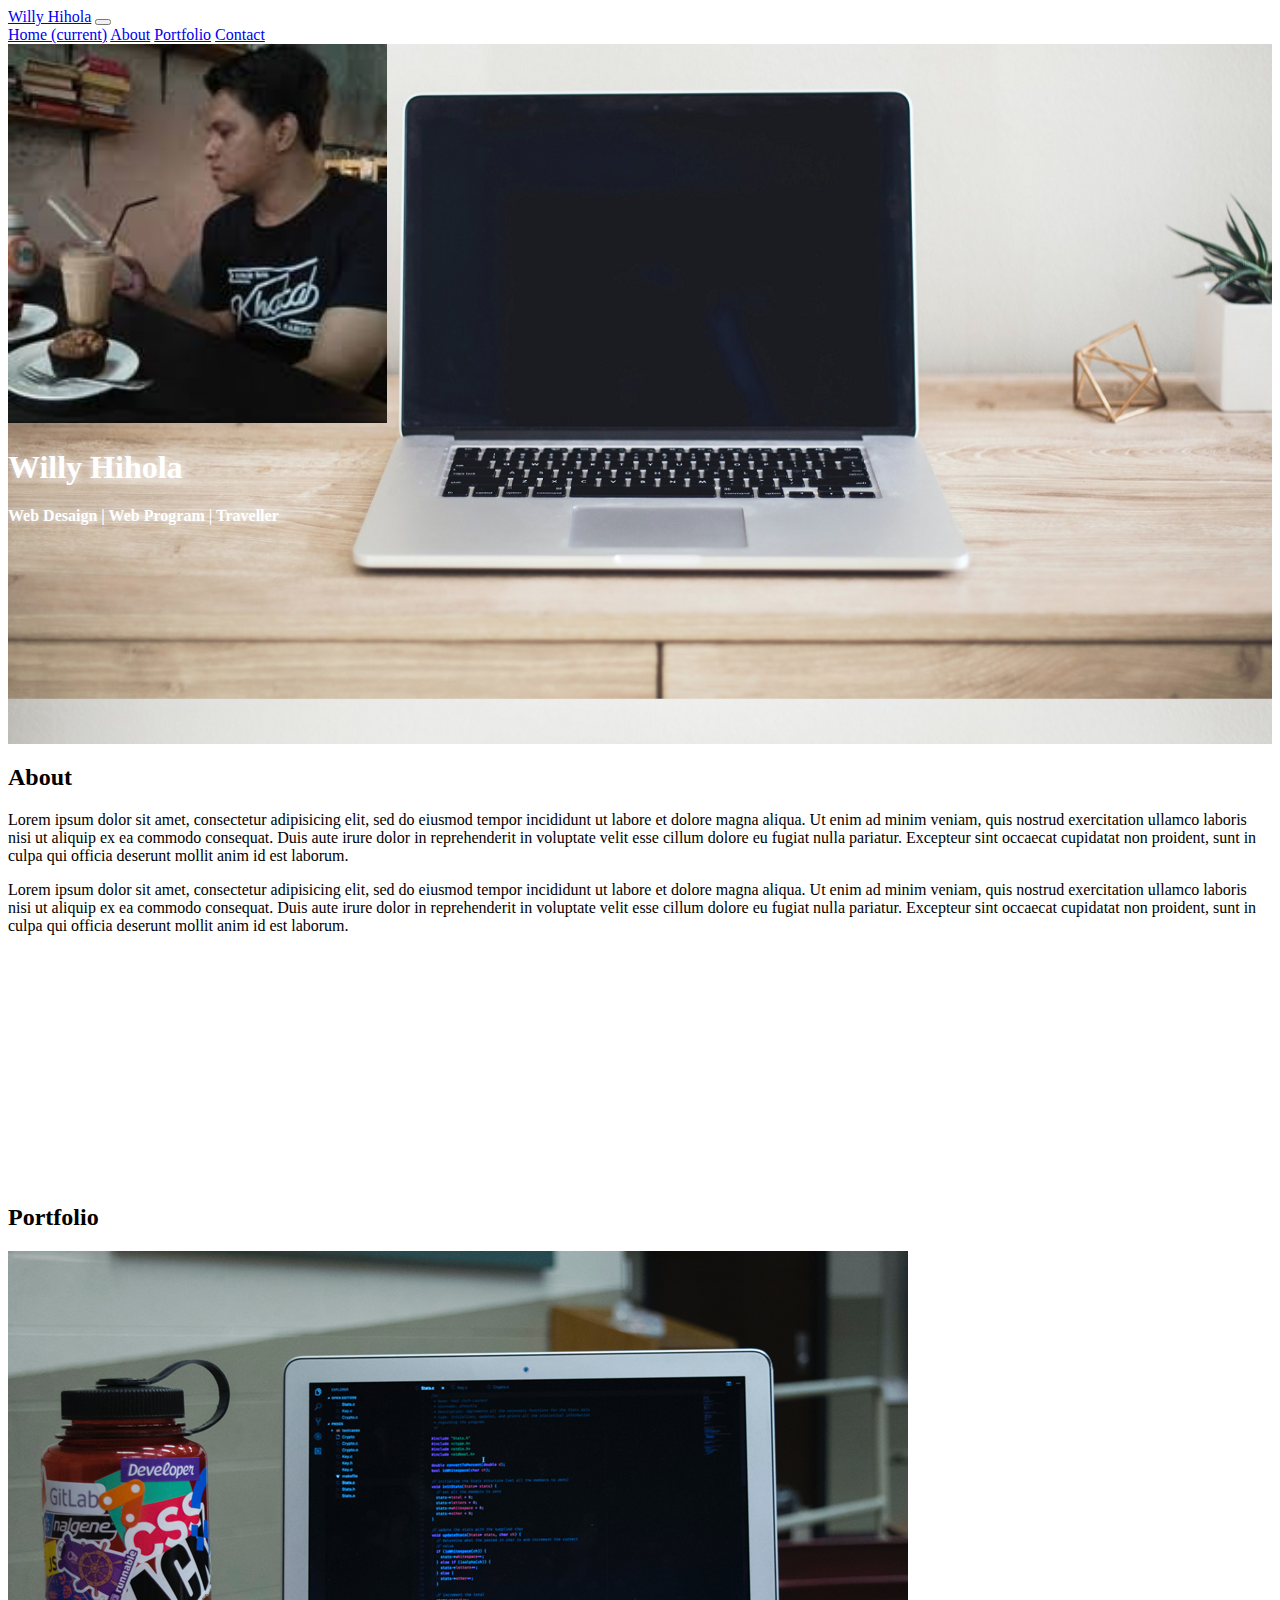
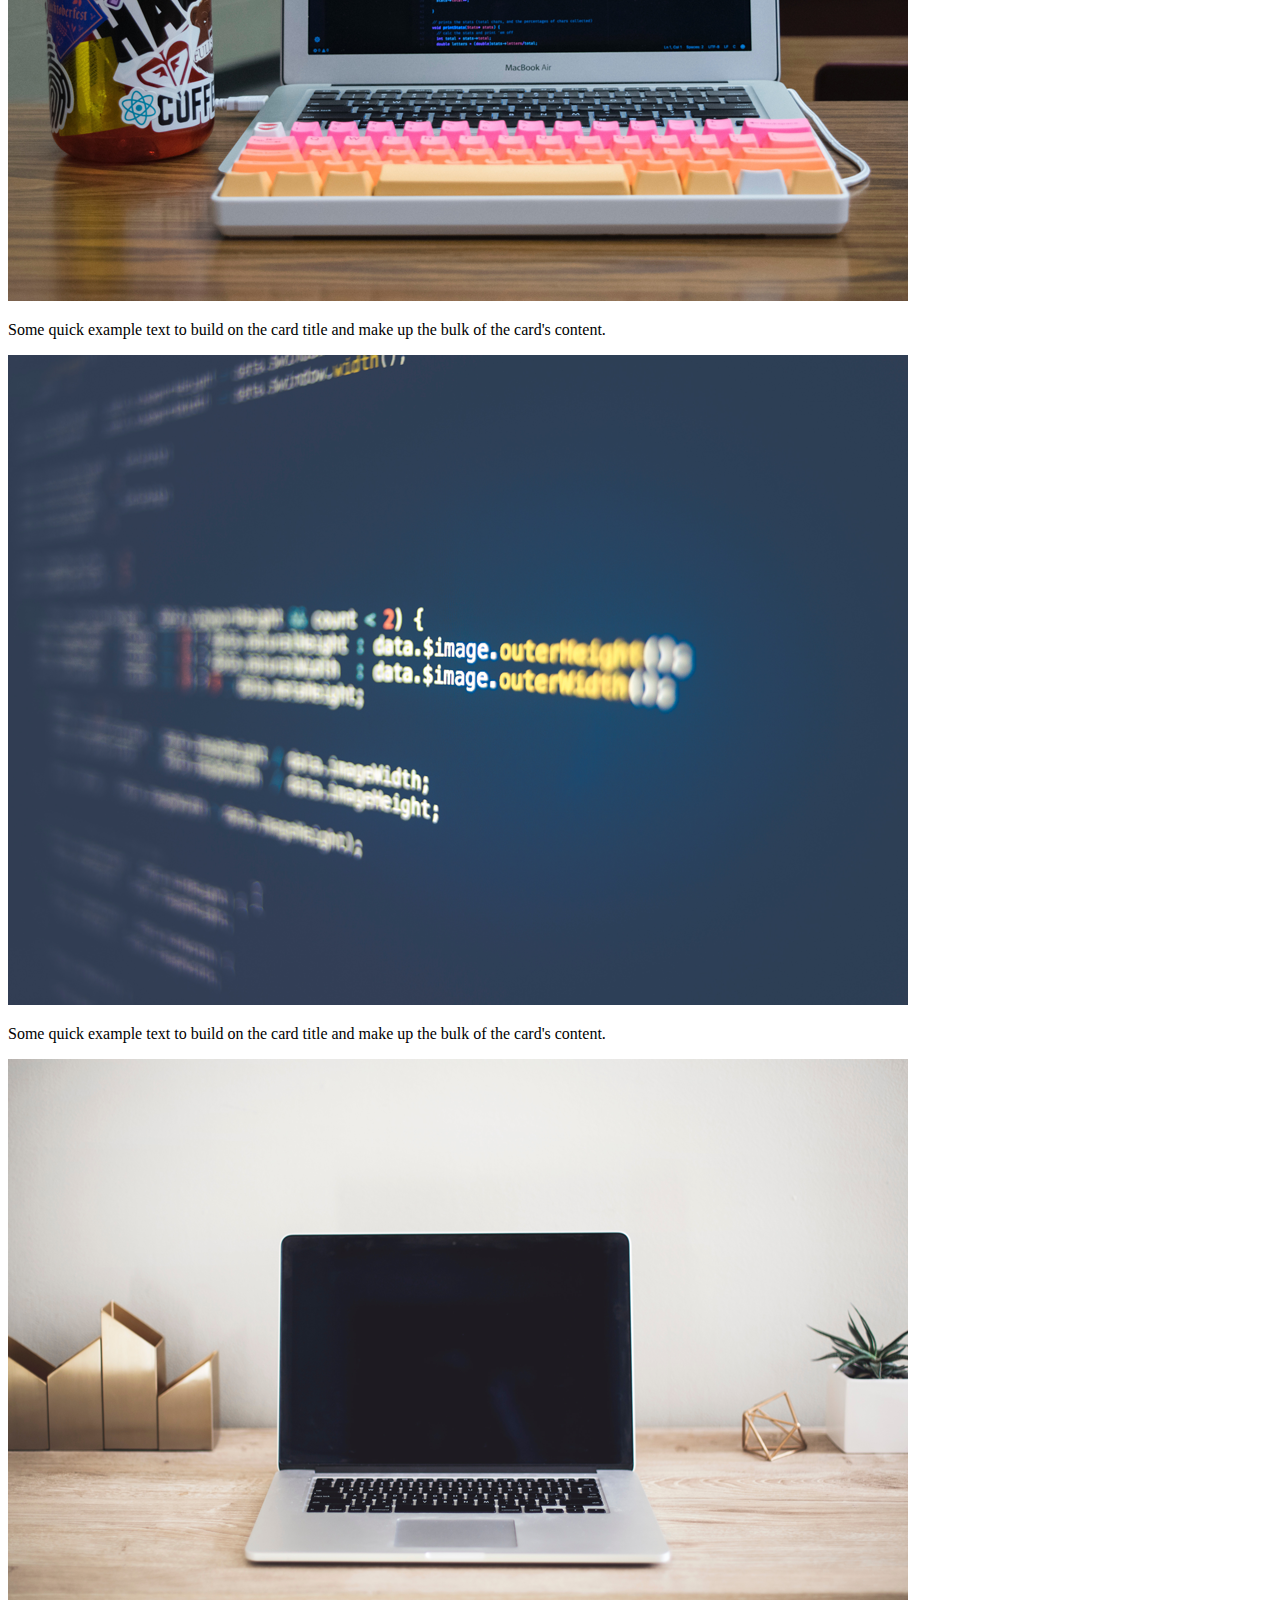
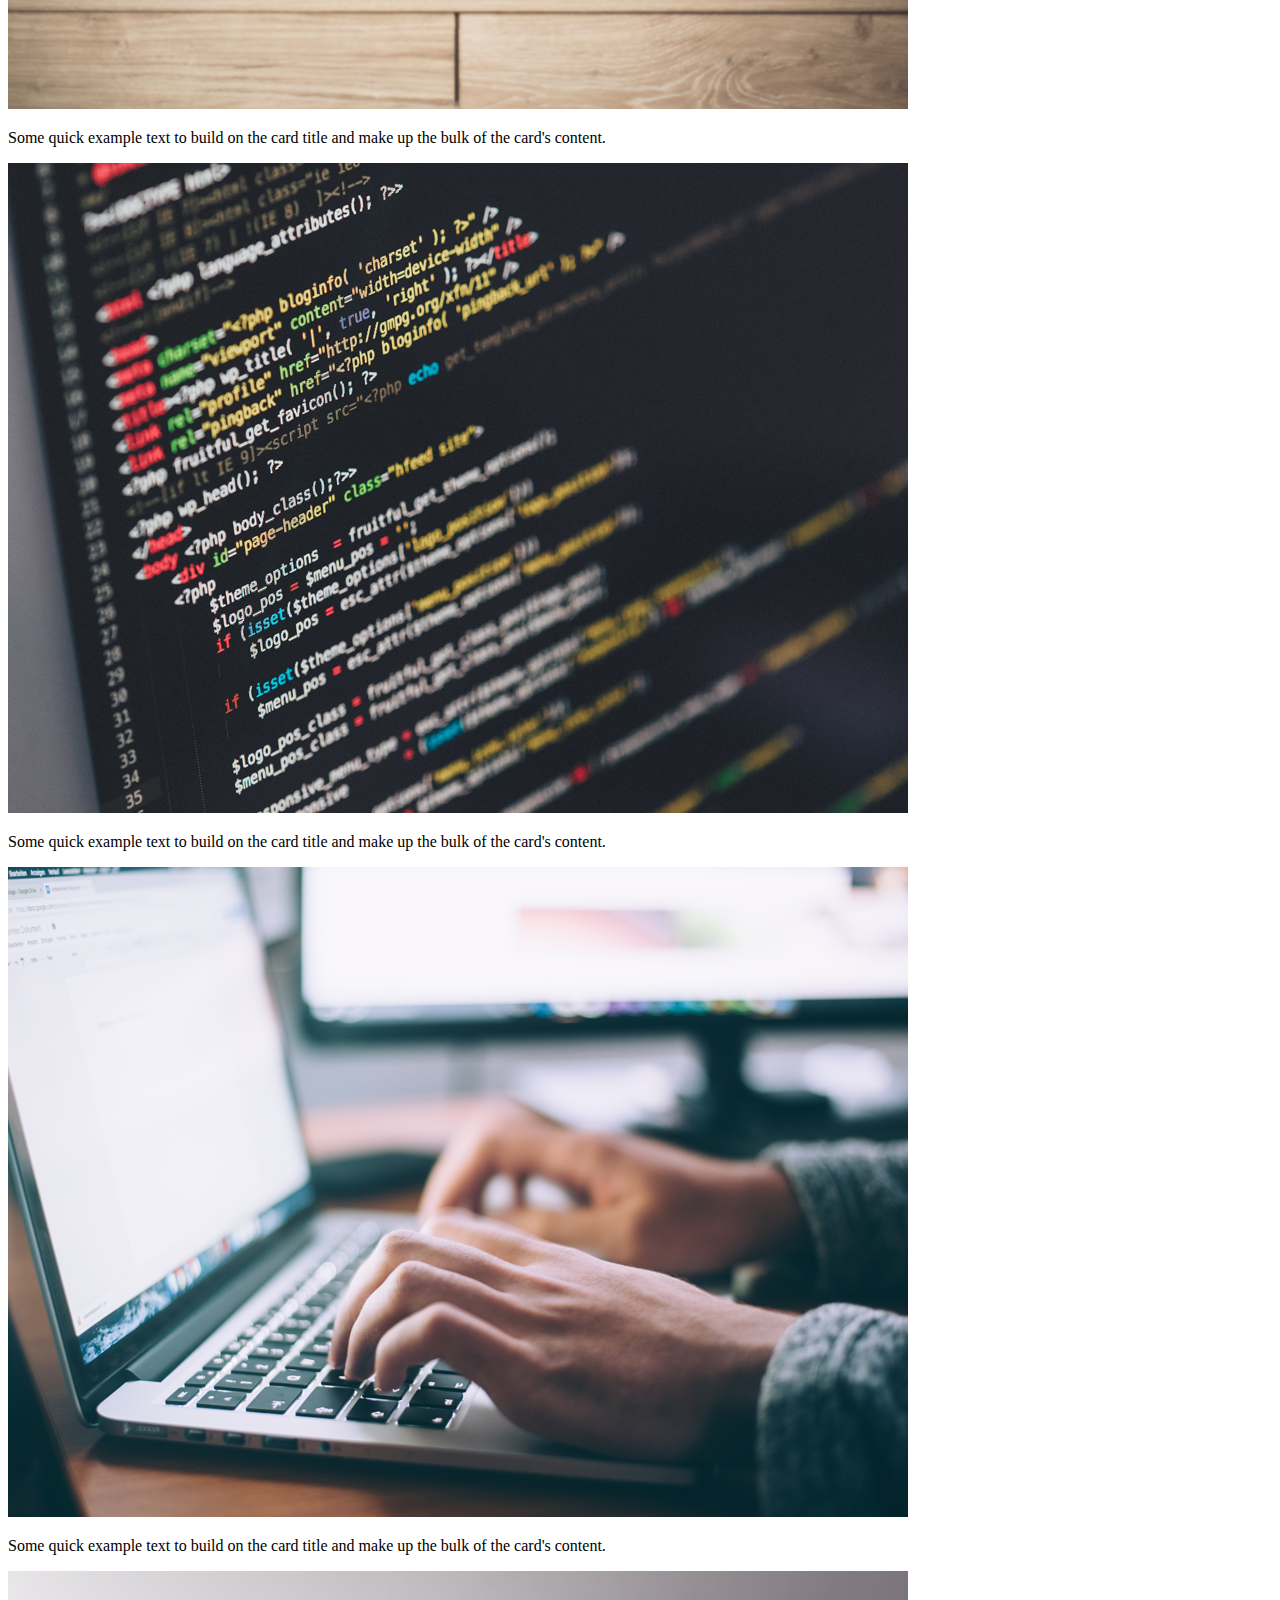
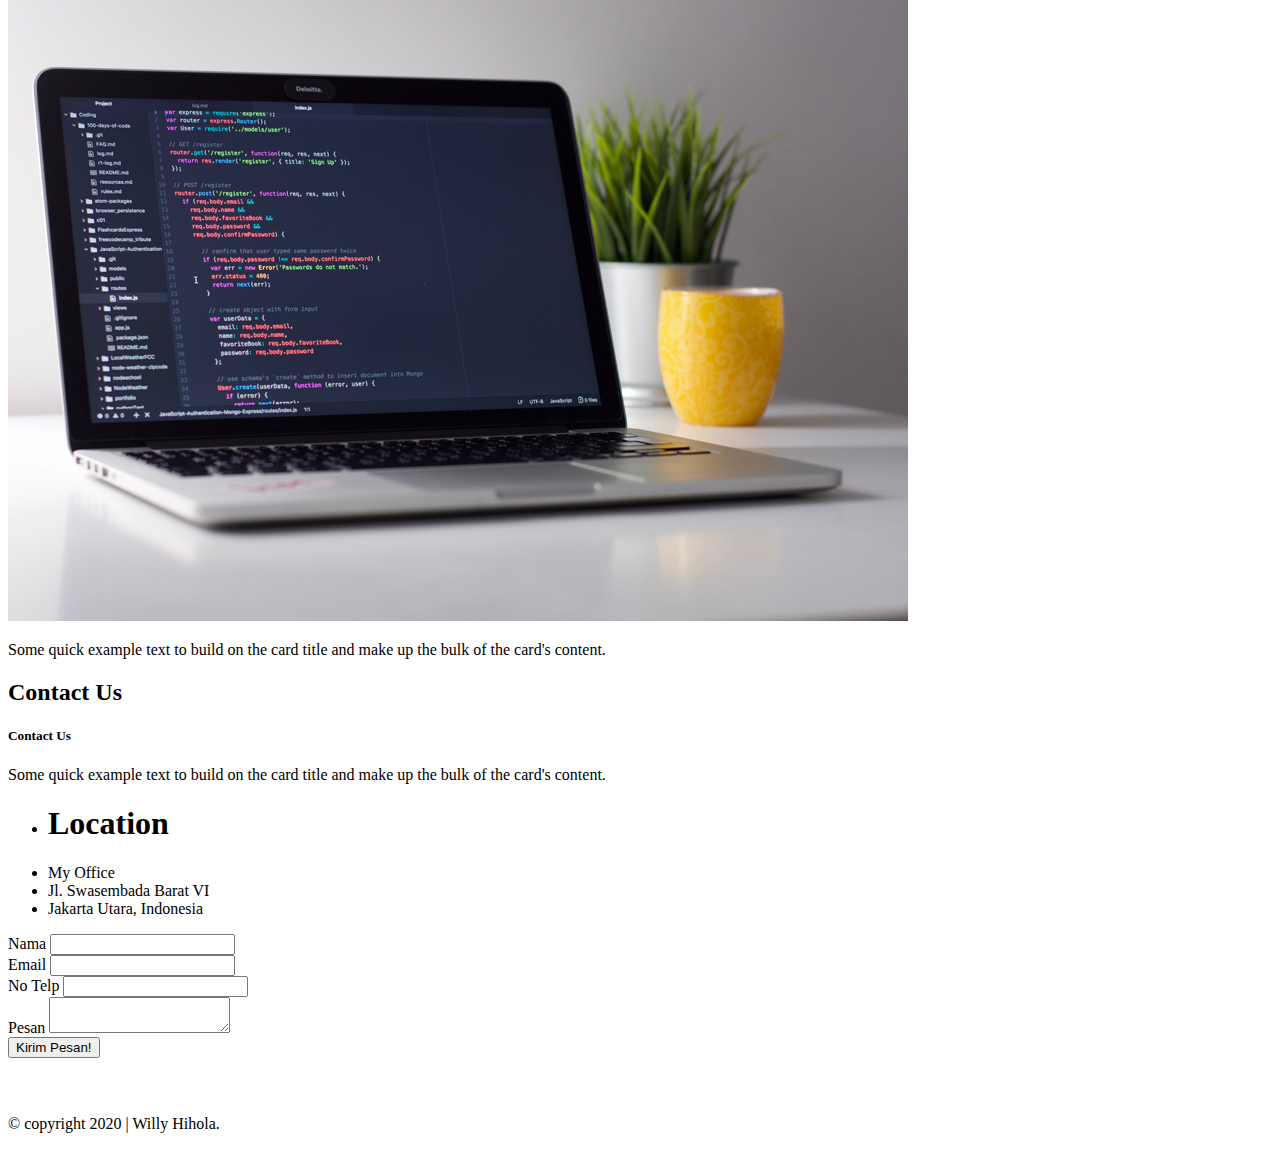
<file: index.html>
<!DOCTYPE html>
<html lang="en">
  <head>

    <!-- untuk menjalankan web ini mesti terhubung ke internet agar fungsi-fungsi nya berjalan -->
    <!-- Required meta tags -->
    <meta charset="utf-8">
    <meta name="viewport" content="width=device-width, initial-scale=1, shrink-to-fit=no">

    <!-- Bootstrap CSS -->
    <link rel="stylesheet" href="https://stackpath.bootstrapcdn.com/bootstrap/4.5.0/css/bootstrap.min.css" integrity="sha384-9aIt2nRpC12Uk9gS9baDl411NQApFmC26EwAOH8WgZl5MYYxFfc+NcPb1dKGj7Sk" crossorigin="anonymous">


    <link rel="stylesheet" type="text/css" href="style.css">
<!--     My CSS -->
    <style type="text/css">
      section{
        min-height: 420px;
      }
    </style>

    <title>Willy Hihola</title>
  </head>
  <body>
    

    <nav class="navbar fixed-top navbar-expand-lg navbar-dark bg-dark">
      <div class="container">
      <a class="navbar-brand" href="#">Willy Hihola</a>
      <button class="navbar-toggler" type="button" data-toggle="collapse" data-target="#navbarNavAltMarkup" aria-controls="navbarNavAltMarkup" aria-expanded="false" aria-label="Toggle navigation">
        <span class="navbar-toggler-icon"></span>
      </button>

      <div class="collapse navbar-collapse" id="navbarNavAltMarkup">
        <div class="navbar-nav ml-auto">
          <a class="nav-item nav-link active" href="#">Home <span class="sr-only">(current)</span></a>
          <a class="nav-item nav-link" href="about.html">About</a>
          <a class="nav-item nav-link" href="portfolio.html">Portfolio</a>
          <a class="nav-item nav-link" href="contact.html">Contact</a>
        </div>
      </div>        
      </div>
    </nav>


    <div class="jumbotron jumbotron-fluid" style="height: 700px">
      <div class="container text-center mt-5">
        <img src="image/profil.jpg" width="30%" class="rounded-circle img-thumbnail">
        <h1 class="display-4"><b>Willy Hihola</b></h1>
        <p class="lead"><b>Web Desaign | Web Program | Traveller</b></p>
      </div>
    </div>

  <section id="about" class="about">
    <div class="container">
      <div class="row mb-4">
        <div class="col text-center">
          <h2>About</h2>
        </div>
      </div>

      <div class="row justify-content-center">
        <div class="col-md-5 text-center">
          <p>Lorem ipsum dolor sit amet, consectetur adipisicing elit, sed do eiusmod
          tempor incididunt ut labore et dolore magna aliqua. Ut enim ad minim veniam,
          quis nostrud exercitation ullamco laboris nisi ut aliquip ex ea commodo
          consequat. Duis aute irure dolor in reprehenderit in voluptate velit esse
          cillum dolore eu fugiat nulla pariatur. Excepteur sint occaecat cupidatat non
          proident, sunt in culpa qui officia deserunt mollit anim id est laborum.</p>
<!--           <p>Menyeleseikan studi S1 Sistem Informasinya di STMIK Nusa Mandiri pada tahun 2020.
          Pernah bekerja sebagai Consultant ERP Compiere di PT RMM Solution pada tahun 2016 hingga 2019. dengan beberapa client seperti PT Martina Berto Tbk, PT Sari Ayu Indonesia dan lain -lain. dari tahun 2019 hingga 2020 bekerja sebagai Full Stack Developer di Project PT Biro Klasifikasi Indonesia (Persero) dalam mengerjakan sebuah Program berbasis web yang dinamakan Isee menggunakan platform Framework Lumen.</p> -->
        </div>
        <div class="col-md-5 text-center">
          <p>Lorem ipsum dolor sit amet, consectetur adipisicing elit, sed do eiusmod
          tempor incididunt ut labore et dolore magna aliqua. Ut enim ad minim veniam,
          quis nostrud exercitation ullamco laboris nisi ut aliquip ex ea commodo
          consequat. Duis aute irure dolor in reprehenderit in voluptate velit esse
          cillum dolore eu fugiat nulla pariatur. Excepteur sint occaecat cupidatat non
          proident, sunt in culpa qui officia deserunt mollit anim id est laborum.</p>
<!--           <p>Saat ini sering mengisi waktu dengan mengexplore teknologi - teknologi baru dalam dunia IT khususnya software developer, web development dan SEO (Search Engine Optimzie) freelance bisnis yang saat ini sedang dijalaninya. memiliki hobi sepak bola dan futsal. traveller ke tempat - tempat eksotik seperti pantai dan air terjun adalah liburan yang lebih disukai ketimbang Mall.</p> -->
        </div>
      </div>
    </div>
  </section>

<!-- =============================================== Portfolio ========================================== -->

  <section id="portfolio" class="portfolio bg-light pb-4">
    <div class="container">

      <div class="row mb-4 pt-4">
        <div class="col text-center">
          <h2>Portfolio</h2>
        </div>
      </div>

      <div class="row mb-4">
        <div class="col-md">
          <div class="card">
            <img src="image/1.png" class="card-img-top" alt="Card image cap">
            <div class="card-body">
              <p class="card-text">Some quick example text to build on the card title and make up the bulk of the card's content.</p>
<!--               <p class="card-text">IT Consultant di sebuah perusahaan ERP Software, berkarir tahun 2015 hingga 2019, berhenti karena pindah ke PT BKI.</p> -->
            </div>
          </div>
        </div>
        <div class="col-md">
          <div class="card">
            <img src="image/2.png" class="card-img-top" alt="Card image cap">
            <div class="card-body">
              <p class="card-text">Some quick example text to build on the card title and make up the bulk of the card's content.</p>
<!--               <p class="card-text">Fullstack Developer di sebuah perusahaan BUMN di Jakarta Utara posisi itulah yang saat ini dijabatnya.</p> -->
            </div>
          </div>
        </div>
        <div class="col-md">
          <div class="card">
            <img src="image/3.png" class="card-img-top" alt="Card image cap">
            <div class="card-body">
              <p class="card-text">Some quick example text to build on the card title and make up the bulk of the card's content.</p>
<!--               <p class="card-text">Saat ini mendedikasikan ilmunya untuk kemajuan bangsa melalui Haltev IT Learning Center.</p> -->
            </div>
          </div>
        </div>
      </div>

      <div class="row mb-4">
        <div class="col-md">
          <div class="card">
            <img src="image/4.png" class="card-img-top" alt="Card image cap">
            <div class="card-body">
              <p class="card-text">Some quick example text to build on the card title and make up the bulk of the card's content.</p>
            </div>
          </div>
        </div>
        <div class="col-md">
          <div class="card">
            <img src="image/5.png" class="card-img-top" alt="Card image cap">
            <div class="card-body">
              <p class="card-text">Some quick example text to build on the card title and make up the bulk of the card's content.</p>
            </div>
          </div>
        </div>
        <div class="col-md">
          <div class="card">
            <img src="image/6.png" class="card-img-top" alt="Card image cap">
            <div class="card-body">
              <p class="card-text">Some quick example text to build on the card title and make up the bulk of the card's content.</p>
            </div>
          </div>
        </div>
      </div>

    </div>
  </section>

  <section id="contact" class="contact mb-5">
    <div class="container">
      <div class="row pt-4 mb-4">
        <div class="col text-center">
          <h2>Contact Us</h2>
        </div>
      </div>

      <div class="row justify-content-center">
        <div class="col-lg-4">
          <div class="card text-white bg-primary mb-3 text-center">
            <div class="card-body">
              <h5 class="card-title">Contact Us</h5>
              <p class="card-text">Some quick example text to build on the card title and make up the bulk of the card's content.</p>
            </div>
          </div>
          <ul class="list-group">
            <li class="list-group-item"><h1>Location</h1></li>
            <li class="list-group-item">My Office</li>
            <li class="list-group-item">Jl. Swasembada Barat VI</li>
            <li class="list-group-item">Jakarta Utara, Indonesia</li>
          </ul>
        </div>
        
        <div class="col-lg-6">
          <form>
            <div class="form-group">
              <label for="nama">Nama</label>
              <input type="text" class="form-control" id="nama">
            </div>

            <div class="form-group">
              <label for="email">Email</label>
              <input type="text" class="form-control" id="email">
            </div>

            <div class="form-group">
              <label for="telp">No Telp</label>
              <input type="text" class="form-control" id="telp">
            </div>

            <div class="form-group">
              <label for="pesan">Pesan</label>
              <textarea name="pesan" id="pesan" class="form-control"></textarea>
            </div>

            <div class="form-group">
              <button type="button" class="btn btn-success">Kirim Pesan!</button>
            </div>
          </form>
        </div>
      </div>
    </div>
  </section>


  <footer class="bg-dark text-white">
    <div class="container">
      <div class="row pt-3">
        <div class="col text-center">
          <p>&copy; copyright 2020 | Willy Hihola.</p>
        </div>
      </div>
    </div>
  </footer>


    <!-- Optional JavaScript -->
    <!-- jQuery first, then Popper.js, then Bootstrap JS -->
    <script src="https://code.jquery.com/jquery-3.5.1.slim.min.js" integrity="sha384-DfXdz2htPH0lsSSs5nCTpuj/zy4C+OGpamoFVy38MVBnE+IbbVYUew+OrCXaRkfj" crossorigin="anonymous"></script>
    <script src="https://cdn.jsdelivr.net/npm/popper.js@1.16.0/dist/umd/popper.min.js" integrity="sha384-Q6E9RHvbIyZFJoft+2mJbHaEWldlvI9IOYy5n3zV9zzTtmI3UksdQRVvoxMfooAo" crossorigin="anonymous"></script>
    <script src="https://stackpath.bootstrapcdn.com/bootstrap/4.5.0/js/bootstrap.min.js" integrity="sha384-OgVRvuATP1z7JjHLkuOU7Xw704+h835Lr+6QL9UvYjZE3Ipu6Tp75j7Bh/kR0JKI" crossorigin="anonymous"></script>
    <script src="script.js" type="text/javascript"></script>
  </body>
</html>
</file>
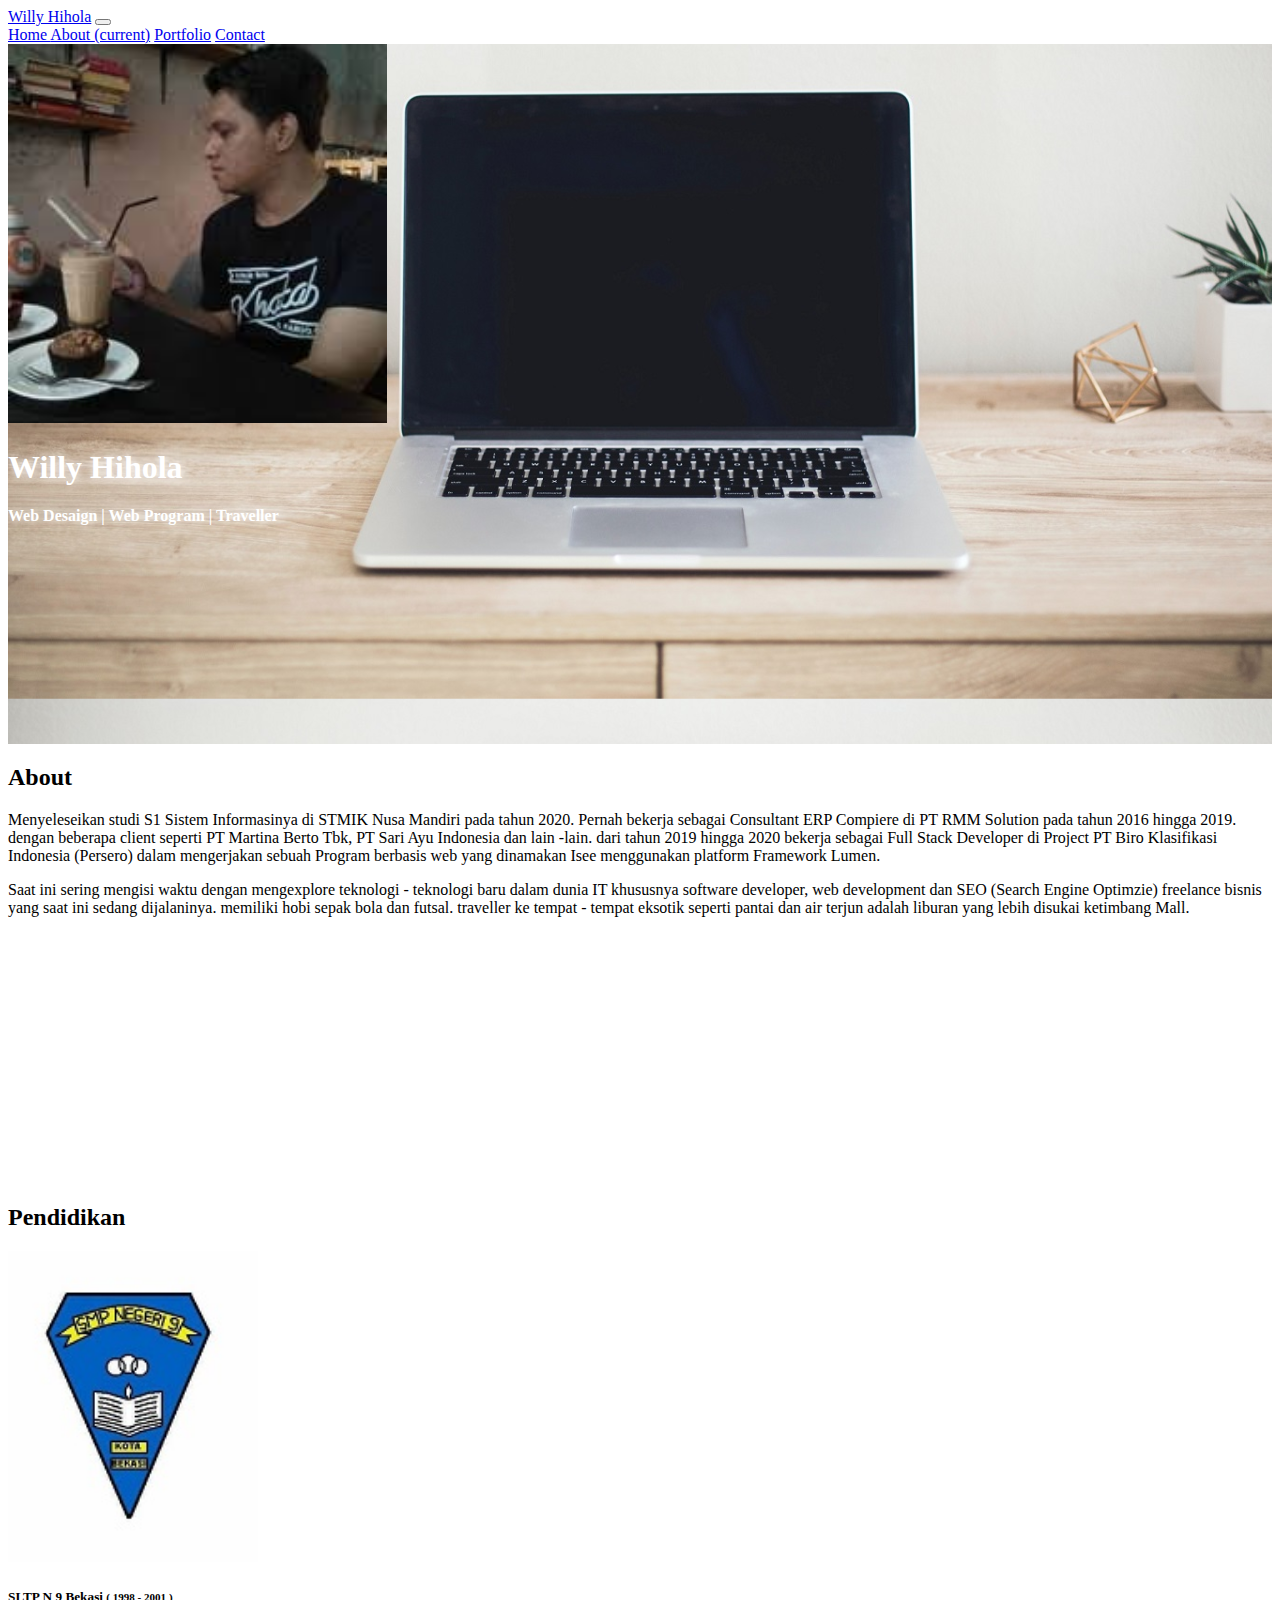
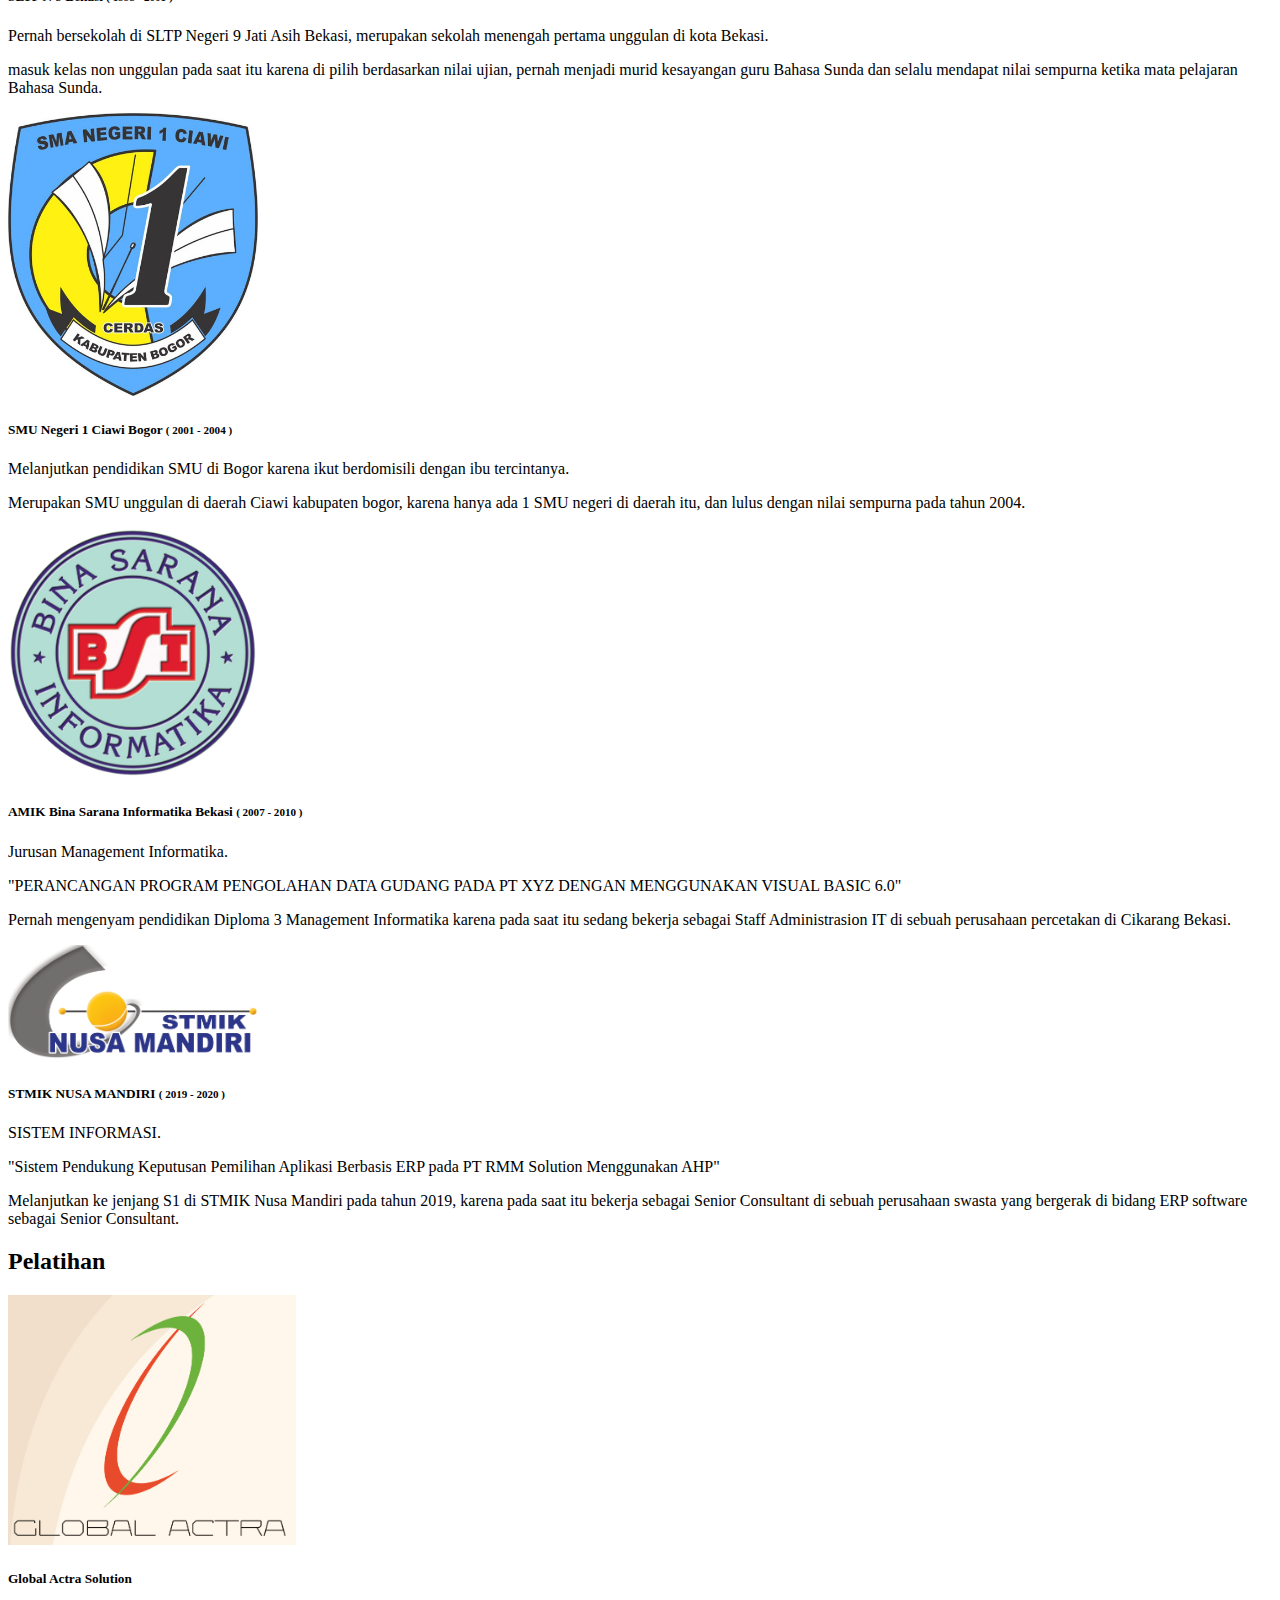
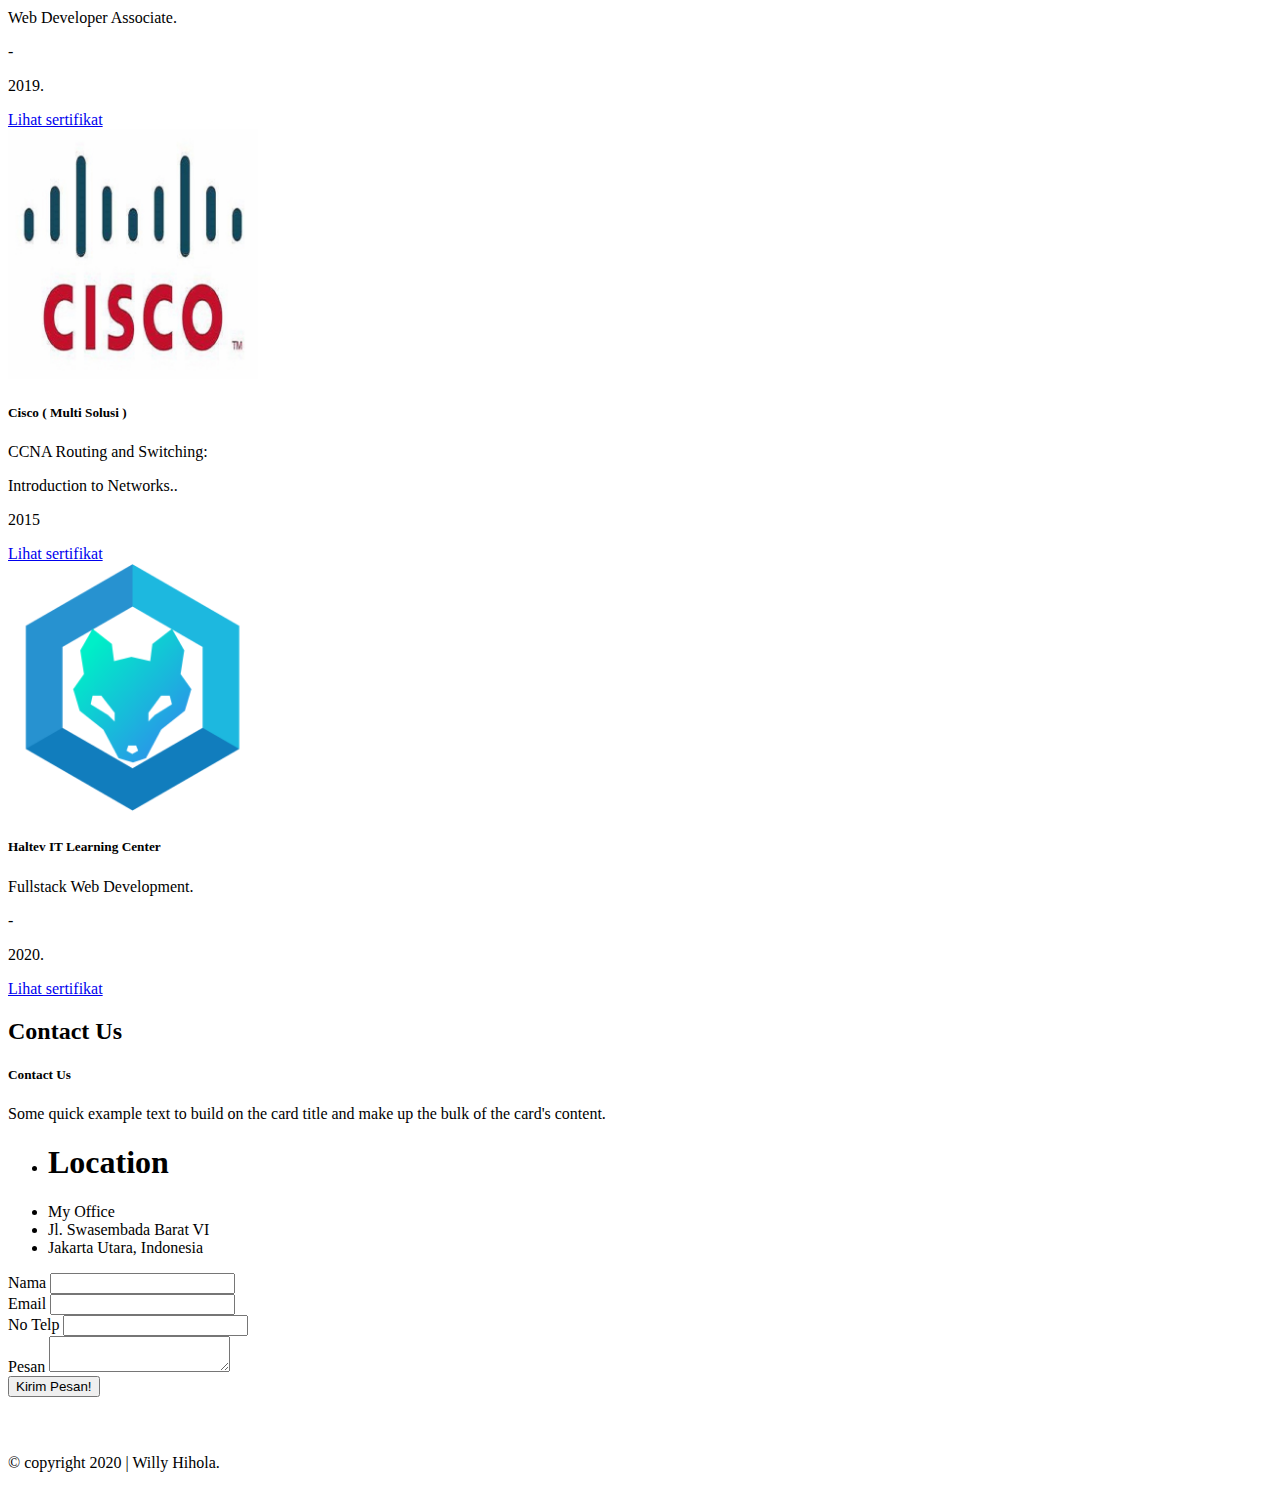
<file: about.html>
<!DOCTYPE html>
<html lang="en">
  <head>

    <!-- untuk menjalankan web ini mesti terhubung ke internet agar fungsi-fungsi nya berjalan -->
    <!-- Required meta tags -->
    <meta charset="utf-8">
    <meta name="viewport" content="width=device-width, initial-scale=1, shrink-to-fit=no">

    <!-- Bootstrap CSS -->
    <link rel="stylesheet" href="https://stackpath.bootstrapcdn.com/bootstrap/4.5.0/css/bootstrap.min.css" integrity="sha384-9aIt2nRpC12Uk9gS9baDl411NQApFmC26EwAOH8WgZl5MYYxFfc+NcPb1dKGj7Sk" crossorigin="anonymous">


    <link rel="stylesheet" type="text/css" href="style.css">
<!--     My CSS -->
    <style type="text/css">
      section{
        min-height: 420px;
      }
    </style>

    <title>Willy Hihola</title>
  </head>
  <body>
    

    <nav class="navbar fixed-top navbar-expand-lg navbar-dark bg-dark">
      <div class="container">
      <a class="navbar-brand" href="#">Willy Hihola</a>
      <button class="navbar-toggler" type="button" data-toggle="collapse" data-target="#navbarNavAltMarkup" aria-controls="navbarNavAltMarkup" aria-expanded="false" aria-label="Toggle navigation">
        <span class="navbar-toggler-icon"></span>
      </button>
      <div class="collapse navbar-collapse" id="navbarNavAltMarkup">
        <div class="navbar-nav">
          <a class="nav-item nav-link" href="index.html">Home </a>
          <a class="nav-item nav-link active" href="#">About <span class="sr-only">(current)</span></a>
          <a class="nav-item nav-link" href="portfolio.html">Portfolio</a>
          <a class="nav-item nav-link" href="contact.html">Contact</a>
        </div>
      </div>        
      </div>
    </nav>


    <div class="jumbotron jumbotron-fluid" style="height: 700px">
      <div class="container text-center mt-5">
        <img src="image/profil.jpg" width="30%" class="rounded-circle img-thumbnail">
        <h1 class="display-4"><b>Willy Hihola</b></h1>
        <p class="lead"><b>Web Desaign | Web Program | Traveller</b></p>
      </div>
    </div>

  <section id="about" class="about">
    <div class="container">
      <div class="row mb-4">
        <div class="col text-center">
          <h2>About</h2>
        </div>
      </div>

      <div class="row justify-content-center">
        <div class="col-md-5 text-center">
          <p>Menyeleseikan studi S1 Sistem Informasinya di STMIK Nusa Mandiri pada tahun 2020.
          Pernah bekerja sebagai Consultant ERP Compiere di PT RMM Solution pada tahun 2016 hingga 2019. dengan beberapa client seperti PT Martina Berto Tbk, PT Sari Ayu Indonesia dan lain -lain. dari tahun 2019 hingga 2020 bekerja sebagai Full Stack Developer di Project PT Biro Klasifikasi Indonesia (Persero) dalam mengerjakan sebuah Program berbasis web yang dinamakan Isee menggunakan platform Framework Lumen.</p>
        </div>
        <div class="col-md-5 text-center">
          <p>Saat ini sering mengisi waktu dengan mengexplore teknologi - teknologi baru dalam dunia IT khususnya software developer, web development dan SEO (Search Engine Optimzie) freelance bisnis yang saat ini sedang dijalaninya. memiliki hobi sepak bola dan futsal. traveller ke tempat - tempat eksotik seperti pantai dan air terjun adalah liburan yang lebih disukai ketimbang Mall.</p>
        </div>
      </div>
    </div>
  </section>

<!-- =============================================== Education ========================================== -->

  <section class="portfolio bg-light pb-4">
    <div class="container">

      <div class="row mb-4 pt-4">
        <div class="col text-center">
          <h2>Pendidikan</h2>
        </div>
      </div>

      <div class="row mt-5">
        <div class="media">
          <img src="logo/smp.jpeg" class="align-self-center mr-3" style="width: 250px">
          <div class="media-body">
            <h5 class="mt-0">SLTP N 9 Bekasi <small class="text-muted">( 1998 - 2001 )</small></h5>
            <p class="mb-0"></p>
            <p class="mb-0">Pernah bersekolah di SLTP Negeri 9 Jati Asih Bekasi, merupakan sekolah menengah pertama unggulan di kota Bekasi.</p>
            <p>masuk kelas non unggulan pada saat itu karena di pilih berdasarkan nilai ujian, pernah menjadi murid kesayangan guru Bahasa Sunda dan selalu mendapat nilai sempurna ketika mata pelajaran Bahasa Sunda.</p>
            <p class="mb-0"></p>
          </div>
        </div>
      </div>

      <div class="row mt-4">
        <div class="media">
          <img src="logo/sma.jpg" class="align-self-center mr-3" style="width: 250px">
          <div class="media-body">
            <h5 class="mt-0">SMU Negeri 1 Ciawi Bogor <small class="text-muted">( 2001 - 2004 )</small></h5>
            <p class="mb-0"></p>
            <p>Melanjutkan pendidikan SMU di Bogor karena ikut berdomisili dengan ibu tercintanya.</p>
            <p class="mb-0">Merupakan SMU unggulan di daerah Ciawi kabupaten bogor, karena hanya ada 1 SMU negeri di daerah itu, dan lulus dengan nilai sempurna pada tahun 2004.</p>
          </div>
        </div>
      </div>

      <div class="row mt-4">
        <div class="media">
          <img src="logo/bsi.png" class="align-self-center mr-3" style="width: 250px">
          <div class="media-body">
            <h5 class="mt-0">AMIK Bina Sarana Informatika Bekasi <small class="text-muted">( 2007 - 2010 )</small></h5>
            <p class="mb-0"></p>
            <p class="mb-0">Jurusan Management Informatika.</p>
            <p class="mb-0">"PERANCANGAN PROGRAM PENGOLAHAN DATA GUDANG PADA PT XYZ DENGAN MENGGUNAKAN VISUAL BASIC 6.0"</p>
            <p class="mb-0">Pernah mengenyam pendidikan Diploma 3 Management Informatika karena pada saat itu sedang bekerja sebagai Staff Administrasion IT di sebuah perusahaan percetakan di Cikarang Bekasi.</p>
          </div>
        </div>
      </div>

      <div class="row mt-4">
        <div class="media">
          <img src="logo/stmik.png" class="align-self-center mr-3" style="width: 250px">
          <div class="media-body">
            <h5 class="mt-0">STMIK NUSA MANDIRI <small class="text-muted">( 2019 - 2020 )</small></h5>
            <p class="mb-0"></p>
            <p class="mb-0">SISTEM INFORMASI.</p>
            <p class="mb-0">"Sistem Pendukung Keputusan Pemilihan Aplikasi Berbasis ERP pada PT RMM Solution Menggunakan AHP"</p>
            <p class="mb-0">Melanjutkan ke jenjang S1 di STMIK Nusa Mandiri pada tahun 2019, karena pada saat itu bekerja sebagai Senior Consultant di sebuah perusahaan swasta yang bergerak di bidang ERP software sebagai Senior Consultant.</p>
          </div>
        </div>
      </div>


    </div>
  </section>

<!--   ===========================================  Courses ====================================================== -->

<section class="portfolio pb-4">
    <div class="container">

      <div class="row mb-4 pt-4">
        <div class="col text-center">
          <h2>Pelatihan</h2>
        </div>
      </div>

      <div class="row mb-4">

        <div class="col-md">
          <div class="card" style="width: 18rem;">
            <img src="logo/global_actra.png" class="card-img-top" style="height: 250px" alt="...">
            <div class="card-body">
              <h5 class="card-title">Global Actra Solution</h5>
              <p class="card-text">Web Developer Associate.</p>
              <p class="card-text">-</p>
              <p class="card-text">2019.</p>
              <a href="#" class="btn btn-primary">Lihat sertifikat</a>
            </div>
          </div>  
        </div>

        <div class="col-md">
          <div class="card" style="width: 18rem;">
            <img src="logo/cisco.jpg" class="card-img-top" style="height: 250px" alt="...">
            <div class="card-body">
              <h5 class="card-title">Cisco ( Multi Solusi )</h5>
              <p class="card-text">CCNA Routing and Switching:</p>
              <p class="card-text">Introduction to Networks..</p>
              <p class="card-text">2015</p>
              <a href="#" class="btn btn-primary">Lihat sertifikat</a>
            </div>
          </div>  
        </div>

        <div class="col-md">
          <div class="card" style="width: 18rem;">
            <img src="logo/haltev.png" class="card-img-top" style="height: 250px" alt="...">
            <div class="card-body">
              <h5 class="card-title">Haltev IT Learning Center</h5>
              <p class="card-text">Fullstack Web Development.</p>
              <p class="card-text">-</p>
              <p class="card-text">2020.</p>
              <a href="#" class="btn btn-primary">Lihat sertifikat</a>
            </div>
          </div>  
        </div>

      </div>
      

    </div>
  </section>

<!--  ============================================ Contact Us ================================================== -->

  <section id="contact" class="contact mb-5">
    <div class="container">
      <div class="row pt-4 mb-4">
        <div class="col text-center">
          <h2>Contact Us</h2>
        </div>
      </div>

      <div class="row justify-content-center">
        <div class="col-lg-4">
          <div class="card text-white bg-primary mb-3 text-center">
            <div class="card-body">
              <h5 class="card-title">Contact Us</h5>
              <p class="card-text">Some quick example text to build on the card title and make up the bulk of the card's content.</p>
            </div>
          </div>
          <ul class="list-group">
            <li class="list-group-item"><h1>Location</h1></li>
            <li class="list-group-item">My Office</li>
            <li class="list-group-item">Jl. Swasembada Barat VI</li>
            <li class="list-group-item">Jakarta Utara, Indonesia</li>
          </ul>
        </div>
        
        <div class="col-lg-6">
          <form>
            <div class="form-group">
              <label for="nama">Nama</label>
              <input type="text" class="form-control" id="nama">
            </div>

            <div class="form-group">
              <label for="email">Email</label>
              <input type="text" class="form-control" id="email">
            </div>

            <div class="form-group">
              <label for="telp">No Telp</label>
              <input type="text" class="form-control" id="telp">
            </div>

            <div class="form-group">
              <label for="pesan">Pesan</label>
              <textarea name="pesan" id="pesan" class="form-control"></textarea>
            </div>

            <div class="form-group">
              <button type="button" class="btn btn-primary">Kirim Pesan!</button>
            </div>
          </form>
        </div>
      </div>
    </div>
  </section>


  <footer class="bg-dark text-white">
    <div class="container">
      <div class="row pt-3">
        <div class="col text-center">
          <p>&copy; copyright 2020 | Willy Hihola.</p>
        </div>
      </div>
    </div>
  </footer>


    <!-- Optional JavaScript -->
    <!-- jQuery first, then Popper.js, then Bootstrap JS -->
    <script src="https://code.jquery.com/jquery-3.5.1.slim.min.js" integrity="sha384-DfXdz2htPH0lsSSs5nCTpuj/zy4C+OGpamoFVy38MVBnE+IbbVYUew+OrCXaRkfj" crossorigin="anonymous"></script>
    <script src="https://cdn.jsdelivr.net/npm/popper.js@1.16.0/dist/umd/popper.min.js" integrity="sha384-Q6E9RHvbIyZFJoft+2mJbHaEWldlvI9IOYy5n3zV9zzTtmI3UksdQRVvoxMfooAo" crossorigin="anonymous"></script>
    <script src="https://stackpath.bootstrapcdn.com/bootstrap/4.5.0/js/bootstrap.min.js" integrity="sha384-OgVRvuATP1z7JjHLkuOU7Xw704+h835Lr+6QL9UvYjZE3Ipu6Tp75j7Bh/kR0JKI" crossorigin="anonymous"></script>
    <script src="script.js" type="text/javascript"></script>
  </body>
</html>
</file>
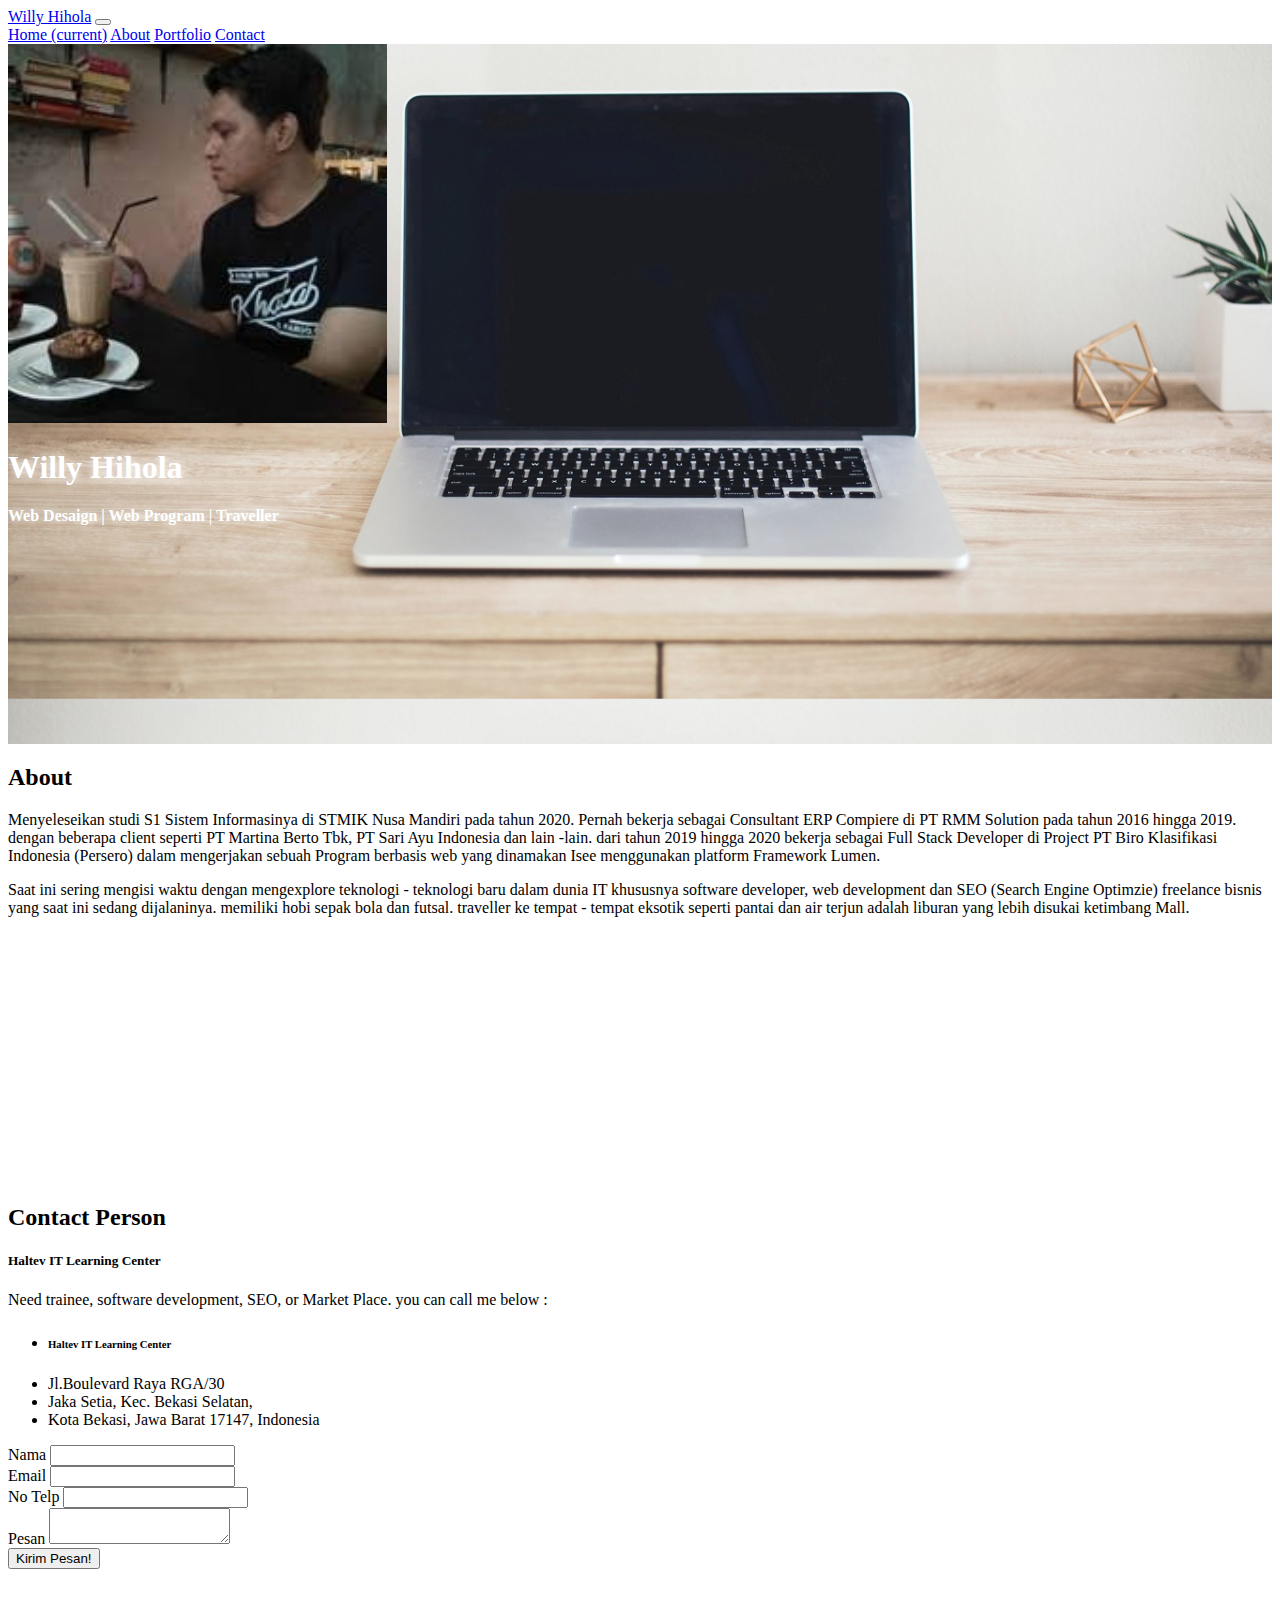
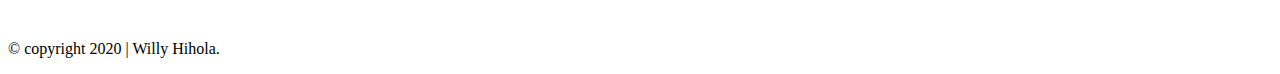
<file: contact.html>
<!DOCTYPE html>
<html lang="en">
  <head>

    <!-- untuk menjalankan web ini mesti terhubung ke internet agar fungsi-fungsi nya berjalan -->
    <!-- Required meta tags -->
    <meta charset="utf-8">
    <meta name="viewport" content="width=device-width, initial-scale=1, shrink-to-fit=no">

    <!-- Bootstrap CSS -->
    <link rel="stylesheet" href="https://stackpath.bootstrapcdn.com/bootstrap/4.5.0/css/bootstrap.min.css" integrity="sha384-9aIt2nRpC12Uk9gS9baDl411NQApFmC26EwAOH8WgZl5MYYxFfc+NcPb1dKGj7Sk" crossorigin="anonymous">


    <link rel="stylesheet" type="text/css" href="style.css">
<!--     My CSS -->
    <style type="text/css">
      section{
        min-height: 420px;
      }
    </style>

    <title>Willy Hihola</title>
  </head>
  <body>
    

    <nav class="navbar fixed-top navbar-expand-lg navbar-dark bg-dark">
      <div class="container">
      <a class="navbar-brand" href="#">Willy Hihola</a>
      <button class="navbar-toggler" type="button" data-toggle="collapse" data-target="#navbarNavAltMarkup" aria-controls="navbarNavAltMarkup" aria-expanded="false" aria-label="Toggle navigation">
        <span class="navbar-toggler-icon"></span>
      </button>
      <div class="collapse navbar-collapse" id="navbarNavAltMarkup">
        <div class="navbar-nav">
          <a class="nav-item nav-link" href="index.html">Home <span class="sr-only">(current)</span></a>
          <a class="nav-item nav-link" href="about.html">About</a>
          <a class="nav-item nav-link" href="portfolio.html">Portfolio</a>
          <a class="nav-item nav-link active" href="#">Contact</a>
        </div>
      </div>        
      </div>
    </nav>


    <div class="jumbotron jumbotron-fluid" style="height: 700px">
      <div class="container text-center mt-5">
        <img src="image/profil.jpg" width="30%" class="rounded-circle img-thumbnail">
        <h1 class="display-4"><b>Willy Hihola</b></h1>
        <p class="lead"><b>Web Desaign | Web Program | Traveller</b></p>
      </div>
    </div>

  <section id="about" class="about">
    <div class="container">
      <div class="row mb-4">
        <div class="col text-center">
          <h2>About</h2>
        </div>
      </div>

      <div class="row justify-content-center">
        <div class="col-md-5 text-center">
          <p>Menyeleseikan studi S1 Sistem Informasinya di STMIK Nusa Mandiri pada tahun 2020.
          Pernah bekerja sebagai Consultant ERP Compiere di PT RMM Solution pada tahun 2016 hingga 2019. dengan beberapa client seperti PT Martina Berto Tbk, PT Sari Ayu Indonesia dan lain -lain. dari tahun 2019 hingga 2020 bekerja sebagai Full Stack Developer di Project PT Biro Klasifikasi Indonesia (Persero) dalam mengerjakan sebuah Program berbasis web yang dinamakan Isee menggunakan platform Framework Lumen.</p>
        </div>
        <div class="col-md-5 text-center">
          <p>Saat ini sering mengisi waktu dengan mengexplore teknologi - teknologi baru dalam dunia IT khususnya software developer, web development dan SEO (Search Engine Optimzie) freelance bisnis yang saat ini sedang dijalaninya. memiliki hobi sepak bola dan futsal. traveller ke tempat - tempat eksotik seperti pantai dan air terjun adalah liburan yang lebih disukai ketimbang Mall.</p>
        </div>
      </div>
    </div>
  </section>

<!-- =============================================== Portfolio ========================================== -->

  <!-- <section id="portfolio" class="portfolio bg-light pb-4">
    <div class="container">

      <div class="row mb-4 pt-4">
        <div class="col text-center">
          <h2>Portfolio</h2>
        </div>
      </div>

      <div class="row mb-4">
        <div class="col-md">
          <div class="card">
            <img src="logo/rmm.jpg" class="card-img-top" alt="Card image cap">
            <div class="card-body">
              <p class="card-text">IT Consultant di sebuah perusahaan ERP Software, berkarir tahun 2015 hingga 2019, berhenti karena pindah ke PT BKI.</p>
            </div>
          </div>
        </div>
        <div class="col-md">
          <div class="card">
            <img src="logo/bki.png" class="card-img-top" alt="Card image cap">
            <div class="card-body">
              <p class="card-text">Fullstack Developer di sebuah perusahaan BUMN di Jakarta Utara posisi itulah yang saat ini dijabatnya.</p>
            </div>
          </div>
        </div>
        <div class="col-md">
          <div class="card">
            <img src="logo/logo_haltev.png" class="card-img-top" alt="Card image cap">
            <div class="card-body">
              <p class="card-text">Saat ini mendedikasikan ilmunya untuk kemajuan bangsa melalui Haltev IT Learning Center.</p>
            </div>
          </div>
        </div>
      </div>

      <div class="row mb-4">
        <div class="col-md">
          <div class="card">
            <img src="image/4.png" class="card-img-top" alt="Card image cap">
            <div class="card-body">
              <p class="card-text">Some quick example text to build on the card title and make up the bulk of the card's content.</p>
            </div>
          </div>
        </div>
        <div class="col-md">
          <div class="card">
            <img src="image/5.png" class="card-img-top" alt="Card image cap">
            <div class="card-body">
              <p class="card-text">Some quick example text to build on the card title and make up the bulk of the card's content.</p>
            </div>
          </div>
        </div>
        <div class="col-md">
          <div class="card">
            <img src="image/6.png" class="card-img-top" alt="Card image cap">
            <div class="card-body">
              <p class="card-text">Some quick example text to build on the card title and make up the bulk of the card's content.</p>
            </div>
          </div>
        </div>
      </div>

    </div>
  </section> -->

  <section id="contact" class="contact mb-5">
    <div class="container">
      <div class="row pt-4 mb-4">
        <div class="col text-center">
          <h2>Contact Person</h2>
        </div>
      </div>

      <div class="row justify-content-center">
        <div class="col-lg-4">
          <div class="card text-white bg-primary mb-3 text-center">
            <div class="card-body">
              <h5 class="card-title">Haltev IT Learning Center</h5>
              <p class="card-text">Need trainee, software development, SEO, or Market Place. you can call me below :</p>
            </div>
          </div>
          <ul class="list-group">
            <li class="list-group-item"><h6>Haltev IT Learning Center</h6></li>
            <li class="list-group-item">Jl.Boulevard Raya RGA/30</li>
            <li class="list-group-item">Jaka Setia, Kec. Bekasi Selatan,</li>
            <li class="list-group-item">Kota Bekasi, Jawa Barat 17147, Indonesia</li>
          </ul>
        </div>
        
        <div class="col-lg-6">
          <form>
            <div class="form-group">
              <label for="nama">Nama</label>
              <input type="text" class="form-control" id="nama">
            </div>

            <div class="form-group">
              <label for="email">Email</label>
              <input type="text" class="form-control" id="email">
            </div>

            <div class="form-group">
              <label for="telp">No Telp</label>
              <input type="text" class="form-control" id="telp">
            </div>

            <div class="form-group">
              <label for="pesan">Pesan</label>
              <textarea name="pesan" id="pesan" class="form-control"></textarea>
            </div>

            <div class="form-group">
              <button type="button" class="btn btn-primary">Kirim Pesan!</button>
            </div>
          </form>
        </div>
      </div>
    </div>
  </section>


  <footer class="bg-dark text-white">
    <div class="container">
      <div class="row pt-3">
        <div class="col text-center">
          <p>&copy; copyright 2020 | Willy Hihola.</p>
        </div>
      </div>
    </div>
  </footer>


    <!-- Optional JavaScript -->
    <!-- jQuery first, then Popper.js, then Bootstrap JS -->
    <script src="https://code.jquery.com/jquery-3.5.1.slim.min.js" integrity="sha384-DfXdz2htPH0lsSSs5nCTpuj/zy4C+OGpamoFVy38MVBnE+IbbVYUew+OrCXaRkfj" crossorigin="anonymous"></script>
    <script src="https://cdn.jsdelivr.net/npm/popper.js@1.16.0/dist/umd/popper.min.js" integrity="sha384-Q6E9RHvbIyZFJoft+2mJbHaEWldlvI9IOYy5n3zV9zzTtmI3UksdQRVvoxMfooAo" crossorigin="anonymous"></script>
    <script src="https://stackpath.bootstrapcdn.com/bootstrap/4.5.0/js/bootstrap.min.js" integrity="sha384-OgVRvuATP1z7JjHLkuOU7Xw704+h835Lr+6QL9UvYjZE3Ipu6Tp75j7Bh/kR0JKI" crossorigin="anonymous"></script>
    <script src="script.js" type="text/javascript"></script>
  </body>
</html>
</file>
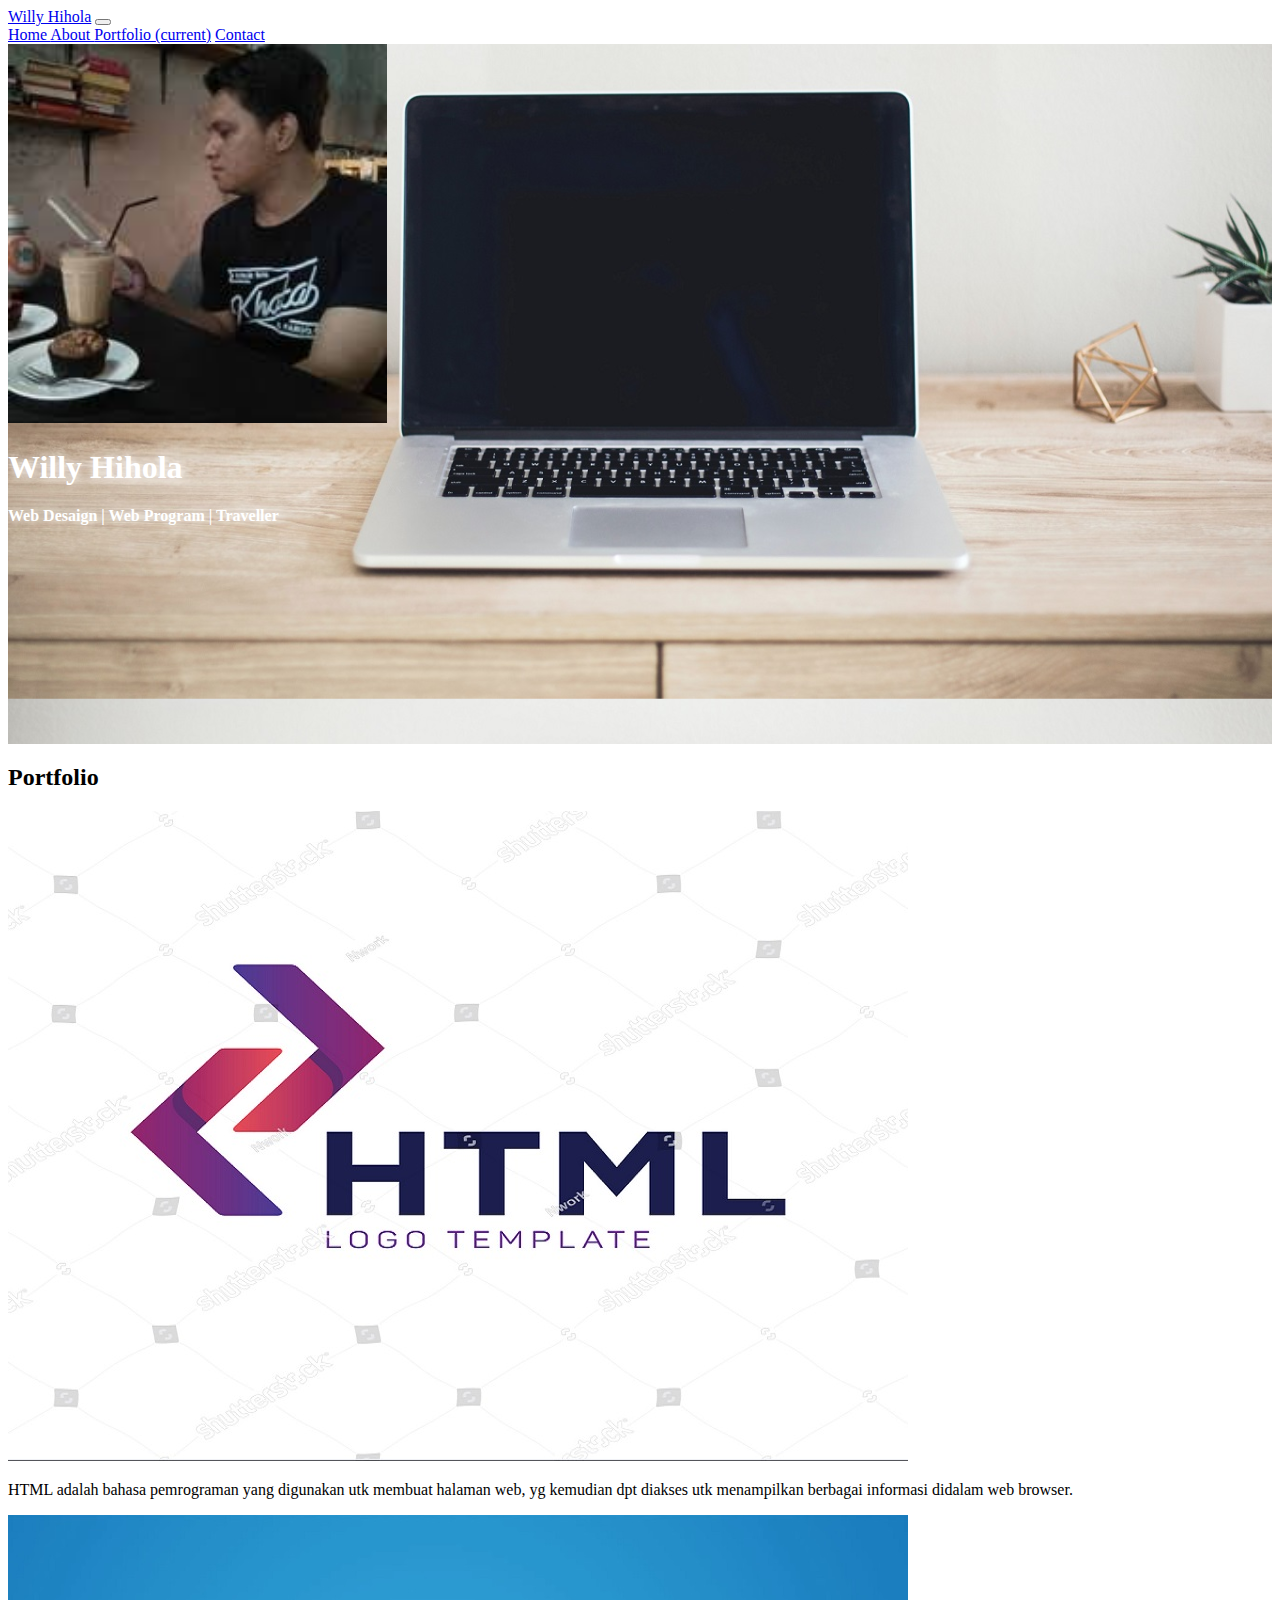
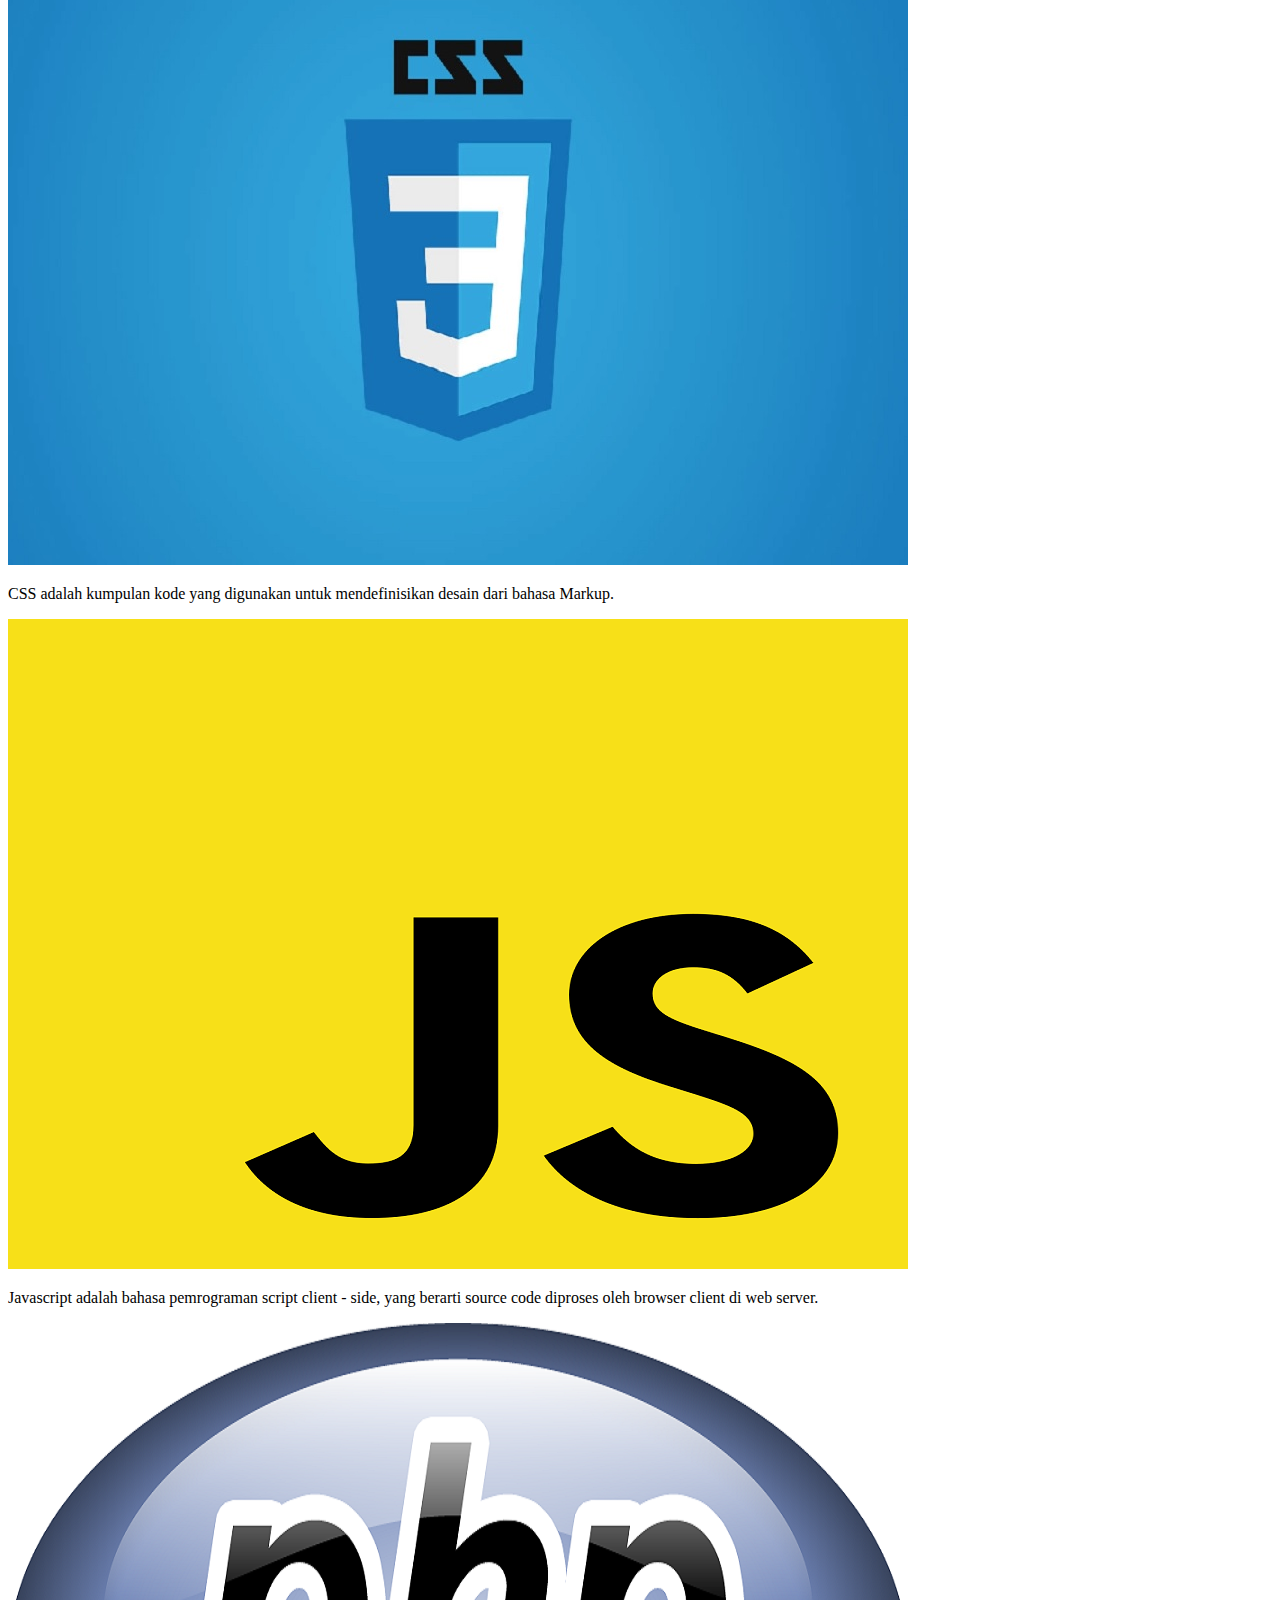
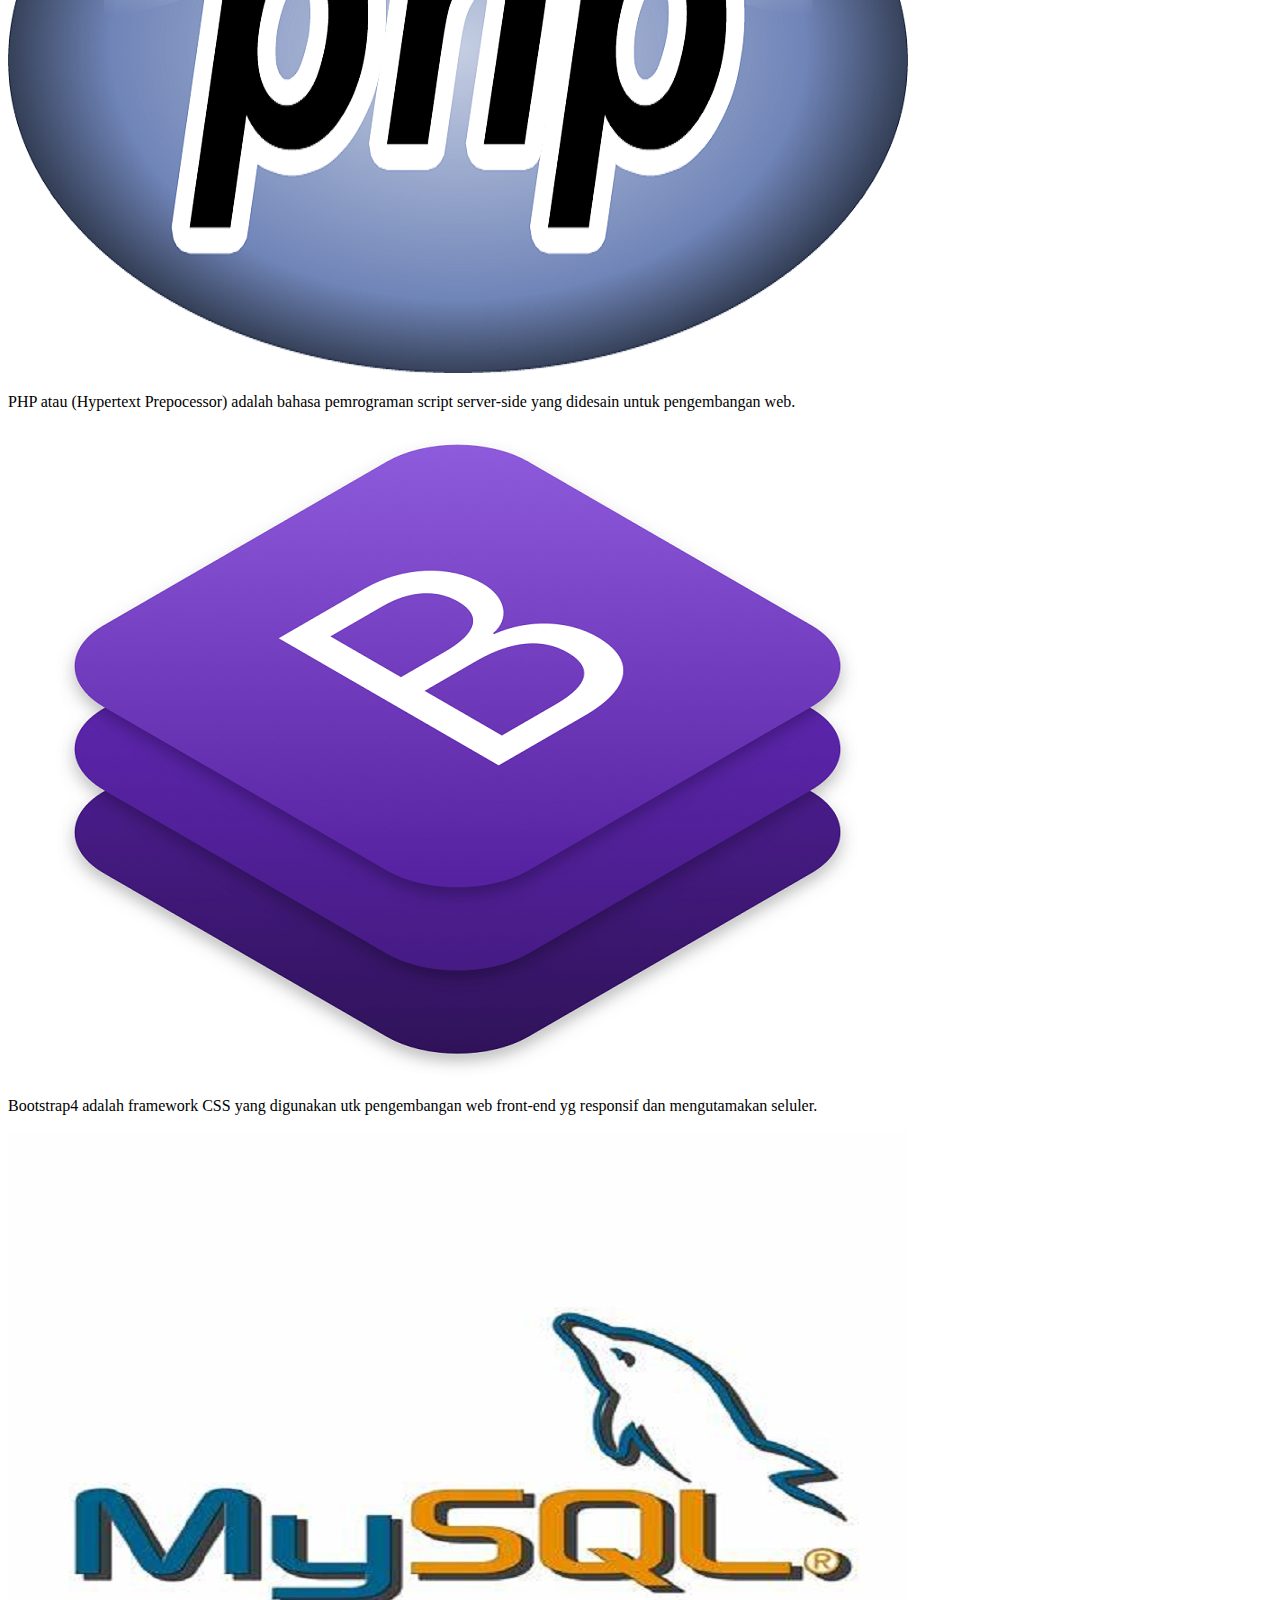
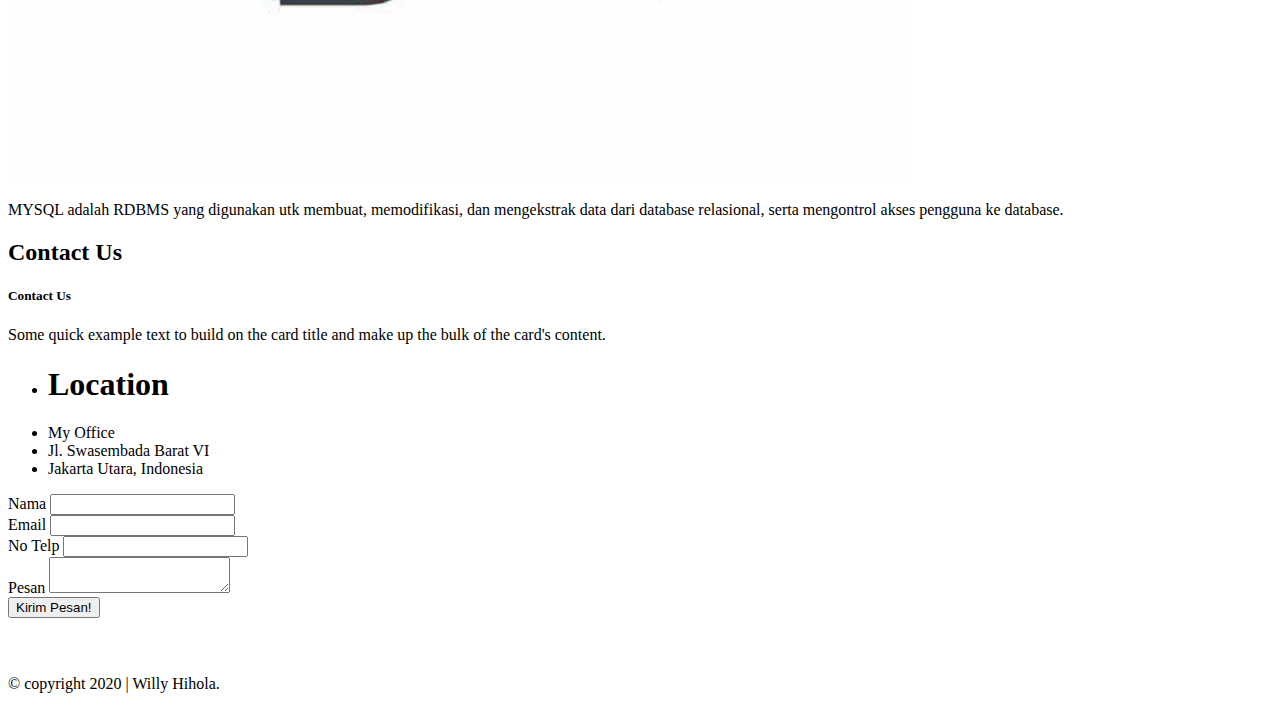
<file: portfolio.html>
<!DOCTYPE html>
<html lang="en">
  <head>

    <!-- untuk menjalankan web ini mesti terhubung ke internet agar fungsi-fungsi nya berjalan -->
    <!-- Required meta tags -->
    <meta charset="utf-8">
    <meta name="viewport" content="width=device-width, initial-scale=1, shrink-to-fit=no">

    <!-- Bootstrap CSS -->
    <link rel="stylesheet" href="https://stackpath.bootstrapcdn.com/bootstrap/4.5.0/css/bootstrap.min.css" integrity="sha384-9aIt2nRpC12Uk9gS9baDl411NQApFmC26EwAOH8WgZl5MYYxFfc+NcPb1dKGj7Sk" crossorigin="anonymous">


    <link rel="stylesheet" type="text/css" href="style.css">
<!--     My CSS -->
    <style type="text/css">
      section{
        min-height: 420px;
      }
    </style>

    <title>Willy Hihola</title>
  </head>
  <body>
    

    <nav class="navbar fixed-top navbar-expand-lg navbar-dark bg-dark">
      <div class="container">
      <a class="navbar-brand" href="#">Willy Hihola</a>
      <button class="navbar-toggler" type="button" data-toggle="collapse" data-target="#navbarNavAltMarkup" aria-controls="navbarNavAltMarkup" aria-expanded="false" aria-label="Toggle navigation">
        <span class="navbar-toggler-icon"></span>
      </button>
      <div class="collapse navbar-collapse" id="navbarNavAltMarkup">
        <div class="navbar-nav">
          <a class="nav-item nav-link" href="index.html">Home </a>
          <a class="nav-item nav-link" href="about.html">About </a>
          <a class="nav-item nav-link active" href="#">Portfolio <span class="sr-only">(current)</span></a>
          <a class="nav-item nav-link" href="contact.html">Contact</a>
        </div>
      </div>        
      </div>
    </nav>


    <div class="jumbotron jumbotron-fluid" style="height: 700px">
      <div class="container text-center mt-5">
        <img src="image/profil.jpg" width="30%" class="rounded-circle img-thumbnail">
        <h1 class="display-4"><b>Willy Hihola</b></h1>
        <p class="lead"><b>Web Desaign | Web Program | Traveller</b></p>
      </div>
    </div>


<!-- =============================================== Portfolio ========================================== -->

  <section id="portfolio" class="portfolio bg-light pb-4">
    <div class="container">

      <div class="row mb-4 pt-4">
        <div class="col text-center">
          <h2>Portfolio</h2>
        </div>
      </div>

      <div class="row mb-4">
        <div class="col-md">
          <div class="card">
            <img src="logo/html.jpg" class="card-img-top" alt="Card image cap">
            <div class="card-body">
              <p class="card-text"> HTML adalah bahasa pemrograman yang digunakan utk membuat halaman web, yg kemudian dpt diakses utk menampilkan berbagai informasi didalam web browser.</p>
            </div>
          </div>
        </div>
        <div class="col-md">
          <div class="card">
            <img src="logo/css3.jpg" class="card-img-top" alt="Card image cap">
            <div class="card-body">
              <p class="card-text">CSS adalah kumpulan kode yang digunakan untuk mendefinisikan desain dari bahasa Markup.</p>
            </div>
          </div>
        </div>
        <div class="col-md">
          <div class="card">
            <img src="logo/javascript1.png" class="card-img-top" alt="Card image cap">
            <div class="card-body">
              <p class="card-text">Javascript adalah bahasa pemrograman script client - side, yang berarti source code diproses oleh browser client di web server.</p>
            </div>
          </div>
        </div>
      </div>

      <div class="row mb-4">
        <div class="col-md">
          <div class="card">
            <img src="logo/php.png" class="card-img-top" alt="Card image cap">
            <div class="card-body">
              <p class="card-text">PHP atau (Hypertext Prepocessor) adalah bahasa pemrograman script server-side yang didesain untuk pengembangan web.</p>
            </div>
          </div>
        </div>
        <div class="col-md">
          <div class="card">
            <img src="logo/bootstrap4.png" class="card-img-top" alt="Card image cap">
            <div class="card-body">
              <p class="card-text">Bootstrap4 adalah framework CSS yang digunakan utk pengembangan web front-end yg responsif dan mengutamakan seluler.</p>
            </div>
          </div>
        </div>
        <div class="col-md">
          <div class="card">
            <img src="logo/mysql.jpg" class="card-img-top" alt="Card image cap">
            <div class="card-body">
              <p class="card-text">MYSQL adalah RDBMS yang digunakan utk membuat, memodifikasi, dan mengekstrak data dari database relasional, serta mengontrol akses pengguna ke database.</p>
            </div>
          </div>
        </div>
      </div>

    </div>
  </section>

  <section id="contact" class="contact mb-5">
    <div class="container">
      <div class="row pt-4 mb-4">
        <div class="col text-center">
          <h2>Contact Us</h2>
        </div>
      </div>

      <div class="row justify-content-center">
        <div class="col-lg-4">
          <div class="card text-white bg-primary mb-3 text-center">
            <div class="card-body">
              <h5 class="card-title">Contact Us</h5>
              <p class="card-text">Some quick example text to build on the card title and make up the bulk of the card's content.</p>
            </div>
          </div>
          <ul class="list-group">
            <li class="list-group-item"><h1>Location</h1></li>
            <li class="list-group-item">My Office</li>
            <li class="list-group-item">Jl. Swasembada Barat VI</li>
            <li class="list-group-item">Jakarta Utara, Indonesia</li>
          </ul>
        </div>
        
        <div class="col-lg-6">
          <form>
            <div class="form-group">
              <label for="nama">Nama</label>
              <input type="text" class="form-control" id="nama">
            </div>

            <div class="form-group">
              <label for="email">Email</label>
              <input type="text" class="form-control" id="email">
            </div>

            <div class="form-group">
              <label for="telp">No Telp</label>
              <input type="text" class="form-control" id="telp">
            </div>

            <div class="form-group">
              <label for="pesan">Pesan</label>
              <textarea name="pesan" id="pesan" class="form-control"></textarea>
            </div>

            <div class="form-group">
              <button type="button" class="btn btn-primary">Kirim Pesan!</button>
            </div>
          </form>
        </div>
      </div>
    </div>
  </section>


  <footer class="bg-dark text-white">
    <div class="container">
      <div class="row pt-3">
        <div class="col text-center">
          <p>&copy; copyright 2020 | Willy Hihola.</p>
        </div>
      </div>
    </div>
  </footer>


    <!-- Optional JavaScript -->
    <!-- jQuery first, then Popper.js, then Bootstrap JS -->
    <script src="https://code.jquery.com/jquery-3.5.1.slim.min.js" integrity="sha384-DfXdz2htPH0lsSSs5nCTpuj/zy4C+OGpamoFVy38MVBnE+IbbVYUew+OrCXaRkfj" crossorigin="anonymous"></script>
    <script src="https://cdn.jsdelivr.net/npm/popper.js@1.16.0/dist/umd/popper.min.js" integrity="sha384-Q6E9RHvbIyZFJoft+2mJbHaEWldlvI9IOYy5n3zV9zzTtmI3UksdQRVvoxMfooAo" crossorigin="anonymous"></script>
    <script src="https://stackpath.bootstrapcdn.com/bootstrap/4.5.0/js/bootstrap.min.js" integrity="sha384-OgVRvuATP1z7JjHLkuOU7Xw704+h835Lr+6QL9UvYjZE3Ipu6Tp75j7Bh/kR0JKI" crossorigin="anonymous"></script>
    <script src="script.js" type="text/javascript"></script>
  </body>
</html>
</file>
<file: style.css>
.jumbotron {
	background-image: url('image/bg3.jpg');
	background-attachment: fixed;
	background-size: 110%;
	background-position: -40px -40px;
	overflow: hidden;
	position: relative;
}

.jumbotron h1, .jumbotron p {
	text-shadow: 1px 1px 10px;
	color: white;
}

.portfolio .kelasbaru {
	opacity: 0;
}

.portfolio .kelasbaru.muncul {
	opacity: 1;
}
</file>
